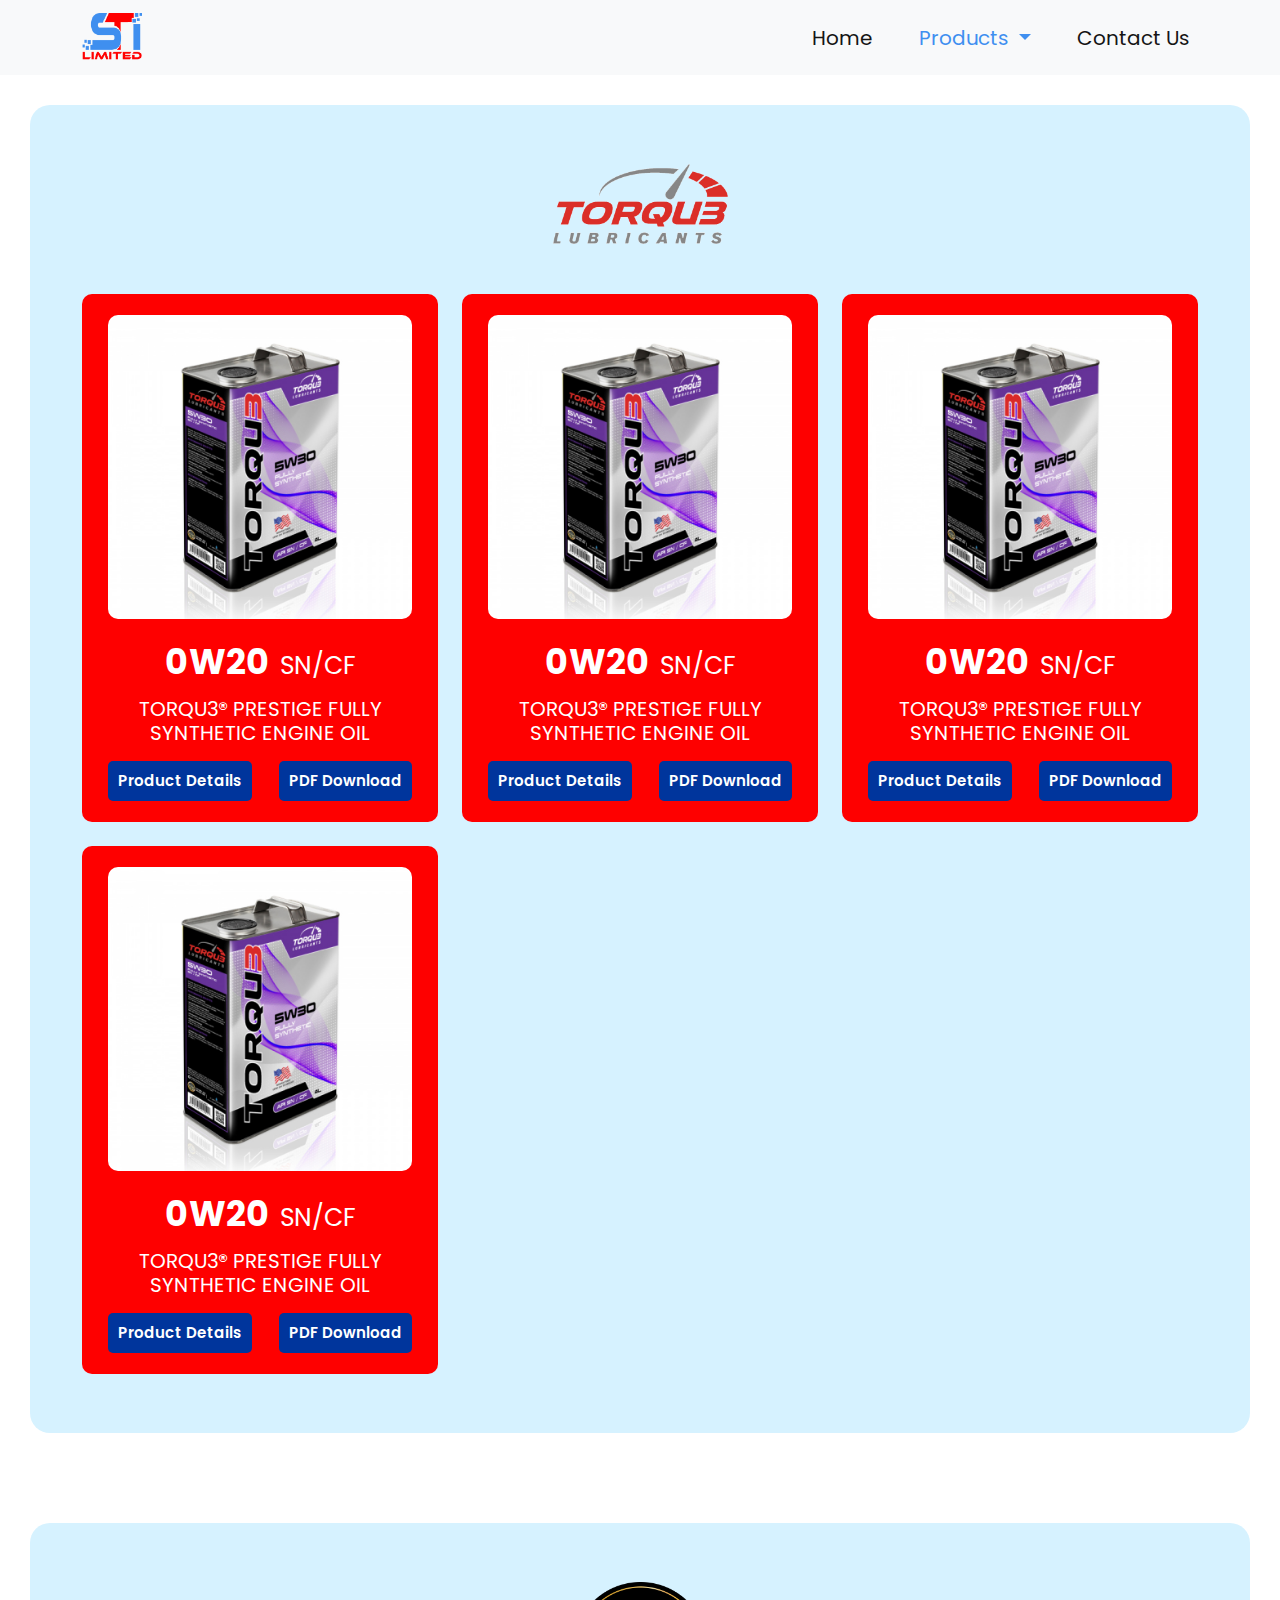
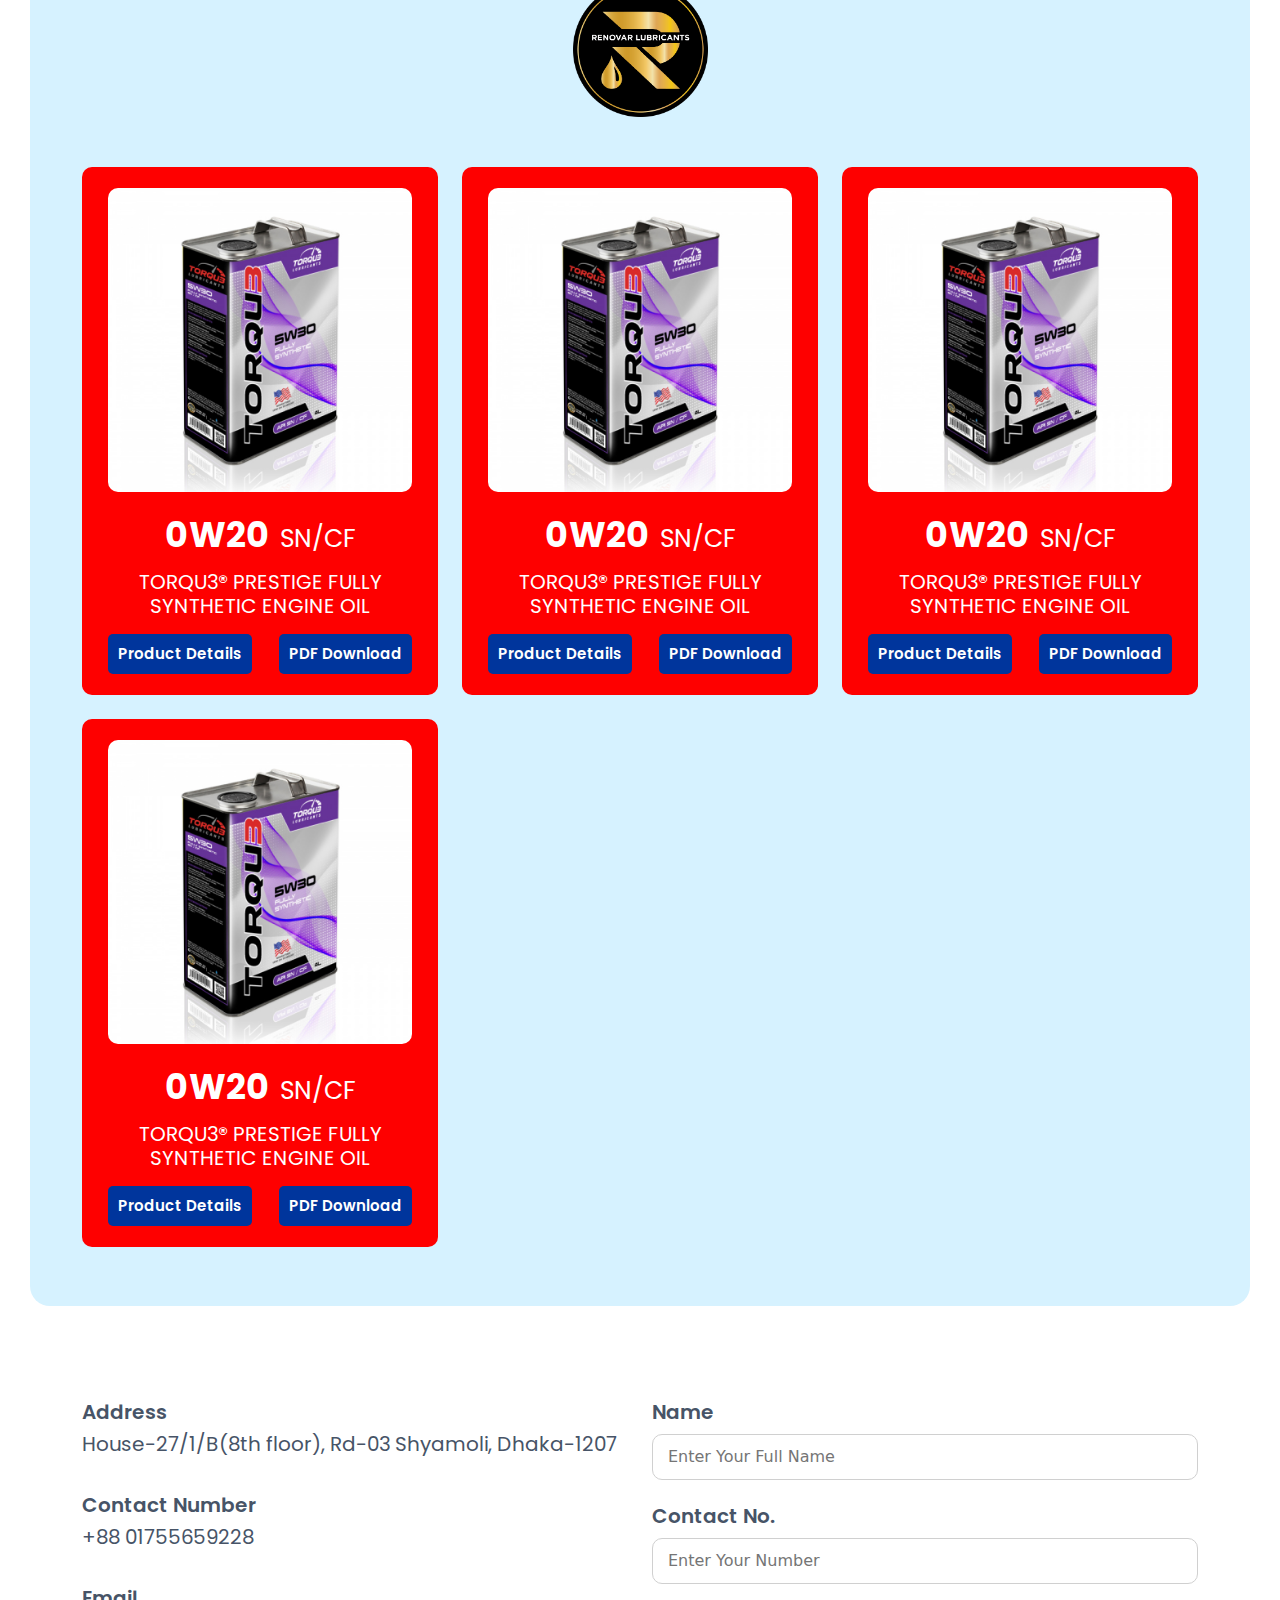
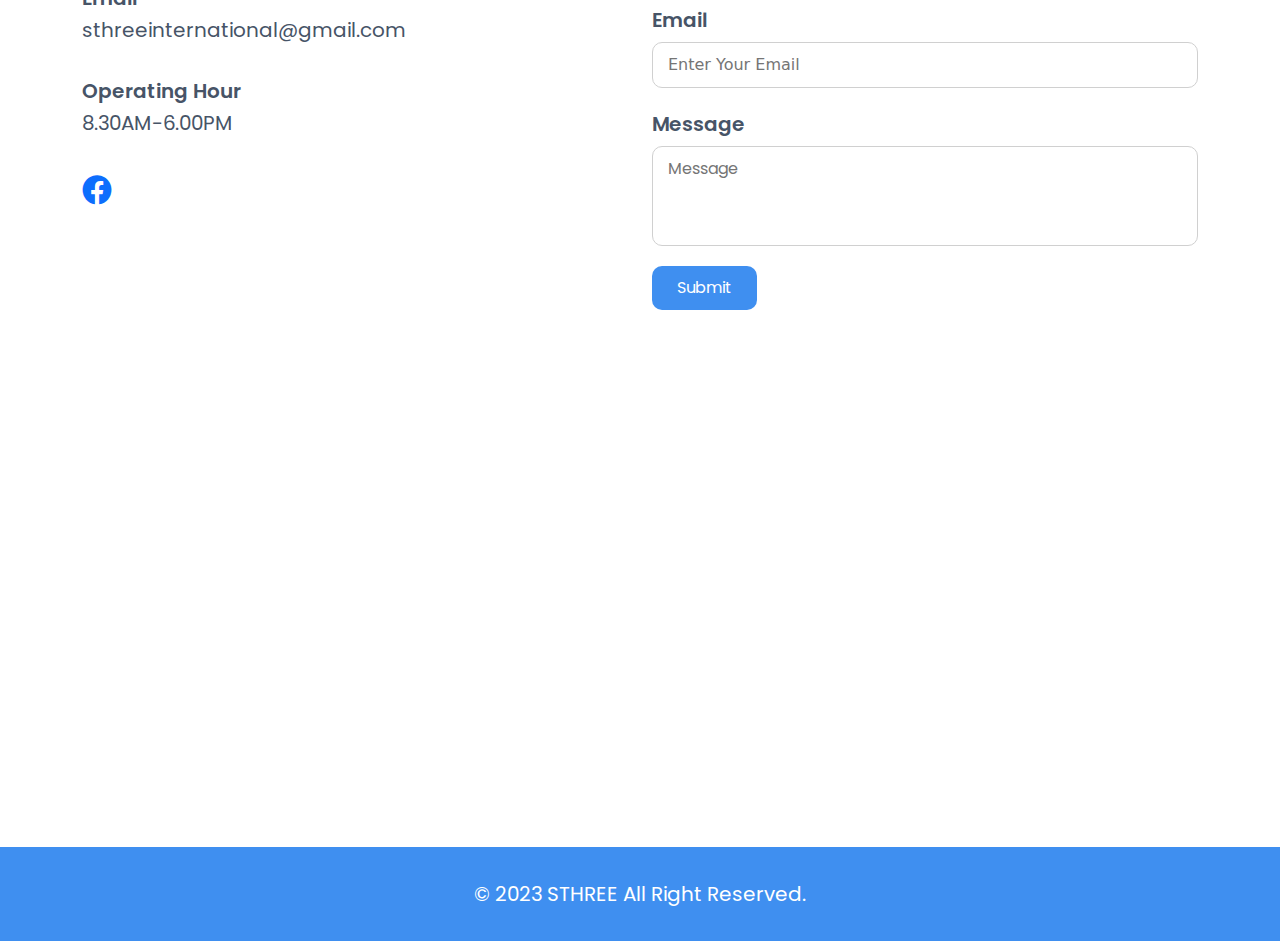
<file: automotive.html>
<!DOCTYPE html>
<html lang="en">
  <head>
    <meta charset="UTF-8" />
    <meta http-equiv="X-UA-Compatible" content="IE=edge" />
    <meta name="viewport" content="width=device-width, initial-scale=1.0" />
    <title>S Three International Limited</title>
    <!-- font awesome -->
    <link rel="stylesheet" href="css/all.min.css" />
    <!-- bootstrap css -->
    <link rel="stylesheet" href="css/bootstrap.min.css" />
    <!-- main style -->
    <link rel="stylesheet" href="css/style.css" />
    <!-- responsive css -->
    <link rel="stylesheet" href="css/responsive.css" />
  </head>
  <body data-bs-spy="scroll">
    <!--=============== navbar start ===============-->
    <nav id="navbar_part">
      <div class="navbar navbar-expand-lg bg-body-tertiary">
        <div class="container">
          <a class="navbar-brand" href="./index.html">
            <img src="images/Logo.png" alt="" />
          </a>
          <button
            class="navbar-toggler"
            type="button"
            data-bs-toggle="collapse"
            data-bs-target="#navbarSupportedContent"
            aria-controls="navbarSupportedContent"
            aria-expanded="false"
            aria-label="Toggle navigation"
          >
            <span class="navbar-toggler-icon"></span>
          </button>
          <div class="collapse navbar-collapse" id="navbarSupportedContent">
            <ul id="myDIV" class="navbar-nav ms-auto mb-2 mb-lg-0">
              <li class="nav-item nav_mar">
                <a class="nav-link" aria-current="page" href="./index.html"
                  >Home</a
                >
              </li>
              <li class="nav-item dropdown drop_manu nav_mar">
                <a
                  class="nav-link active dropdown-toggle"
                  href="#"
                  role="button"
                  data-bs-toggle="dropdown"
                  aria-expanded="false"
                >
                  Products
                </a>
                <ul class="dropdown-menu">
                  <li>
                    <a class="dropdown-item active" href="#torqu_part"
                      >AUTOMOTIVE</a
                    >
                  </li>
                  <li>
                    <a class="dropdown-item" href="motorcycle_oil.html"
                      >MOTORCYCLE OIL</a
                    >
                  </li>
                  <li>
                    <a class="dropdown-item" href="heavy_duty.html"
                      >HEAVY DUTY</a
                    >
                  </li>
                  <li>
                    <a class="dropdown-item" href="axle_gear_oil.html"
                      >AXLE GEAR OIL</a
                    >
                  </li>
                  <li>
                    <a class="dropdown-item" href="industrial_oil.html"
                      >INDUSTRIAL OIL</a
                    >
                  </li>
                </ul>
              </li>
              <li class="nav-item">
                <a class="nav-link" href="#contact_us">Contact Us</a>
              </li>
            </ul>
          </div>
        </div>
      </div>
    </nav>
    <!--=============== navbar end =====================-->
    <!--=============== torqu_part start ===============-->
    <section id="torqu_part">
      <div class="logo">
        <img src="images/our_supplier/torqu3.png" alt="" />
      </div>
      <div class="container">
        <div class="row row-gap-4">
          <div class="col-lg-4 col-12">
            <div class="item">
              <img src="images/automotive/torqu/1.png" alt="" />
              <div class="text">
                <h4>0W20<span>SN/CF</span></h4>
                <p>TORQU3® PRESTIGE FULLY SYNTHETIC ENGINE OIL</p>
              </div>
              <div class="bottom">
                <a href="#">Product Details</a>
                <a href="./pdf/pao_spec_sheet-02.pdf" target="_blank"
                  >PDF Download</a
                >
              </div>
            </div>
          </div>
          <div class="col-lg-4 col-12">
            <div class="item">
              <img src="images/automotive/torqu/1.png" alt="" />
              <div class="text">
                <h4>0W20<span>SN/CF</span></h4>
                <p>TORQU3® PRESTIGE FULLY SYNTHETIC ENGINE OIL</p>
              </div>
              <div class="bottom">
                <a href="#">Product Details</a>
                <a href="#">PDF Download</a>
              </div>
            </div>
          </div>
          <div class="col-lg-4 col-12">
            <div class="item">
              <img src="images/automotive/torqu/1.png" alt="" />
              <div class="text">
                <h4>0W20<span>SN/CF</span></h4>
                <p>TORQU3® PRESTIGE FULLY SYNTHETIC ENGINE OIL</p>
              </div>
              <div class="bottom">
                <a href="#">Product Details</a>
                <a href="#">PDF Download</a>
              </div>
            </div>
          </div>
          <div class="col-lg-4 col-12">
            <div class="item">
              <img src="images/automotive/torqu/1.png" alt="" />
              <div class="text">
                <h4>0W20<span>SN/CF</span></h4>
                <p>TORQU3® PRESTIGE FULLY SYNTHETIC ENGINE OIL</p>
              </div>
              <div class="bottom">
                <a href="#">Product Details</a>
                <a href="#">PDF Download</a>
              </div>
            </div>
          </div>
        </div>
      </div>
    </section>
    <!--=============== torqu_part end ===============-->
    <!-- =============== renovar part start=========== -->
    <section id="torqu_part">
      <div class="logo">
        <img class="renovar" src="images/our_supplier/renovar.png" alt="" />
      </div>
      <div class="container">
        <div class="row row-gap-4">
          <div class="col-lg-4 col-12">
            <div class="item">
              <img src="images/automotive/torqu/1.png" alt="" />
              <div class="text">
                <h4>0W20<span>SN/CF</span></h4>
                <p>TORQU3® PRESTIGE FULLY SYNTHETIC ENGINE OIL</p>
              </div>
              <div class="bottom">
                <a href="#">Product Details</a>
                <a href="#">PDF Download</a>
              </div>
            </div>
          </div>
          <div class="col-lg-4 col-12">
            <div class="item">
              <img src="images/automotive/torqu/1.png" alt="" />
              <div class="text">
                <h4>0W20<span>SN/CF</span></h4>
                <p>TORQU3® PRESTIGE FULLY SYNTHETIC ENGINE OIL</p>
              </div>
              <div class="bottom">
                <a href="#">Product Details</a>
                <a href="#">PDF Download</a>
              </div>
            </div>
          </div>
          <div class="col-lg-4 col-12">
            <div class="item">
              <img src="images/automotive/torqu/1.png" alt="" />
              <div class="text">
                <h4>0W20<span>SN/CF</span></h4>
                <p>TORQU3® PRESTIGE FULLY SYNTHETIC ENGINE OIL</p>
              </div>
              <div class="bottom">
                <a href="#">Product Details</a>
                <a href="#">PDF Download</a>
              </div>
            </div>
          </div>
          <div class="col-lg-4 col-12">
            <div class="item">
              <img src="images/automotive/torqu/1.png" alt="" />
              <div class="text">
                <h4>0W20<span>SN/CF</span></h4>
                <p>TORQU3® PRESTIGE FULLY SYNTHETIC ENGINE OIL</p>
              </div>
              <div class="bottom">
                <a href="#">Product Details</a>
                <a href="#">PDF Download</a>
              </div>
            </div>
          </div>
        </div>
      </div>
    </section>
    <!-- ============== renovar part end================ -->

    <!--=============== contact_us start ===============-->
    <section id="contact_us">
      <div class="container">
        <div class="row">
          <div class="col-lg-6 col-12">
            <div class="contact_info">
              <div class="address">
                <div class="text">
                  <h4>Address</h4>
                  <p>House-27/1/B(8th floor), Rd-03 Shyamoli, Dhaka-1207</p>
                </div>
              </div>
              <div class="address">
                <div class="text">
                  <h4>Contact Number</h4>
                  <p>+88 01755659228</p>
                </div>
              </div>
              <div class="address">
                <div class="text">
                  <h4>Email</h4>
                  <p>sthreeinternational@gmail.com</p>
                </div>
              </div>
              <div class="address">
                <div class="text">
                  <h4>Operating Hour</h4>
                  <p>8.30AM-6.00PM</p>
                </div>
              </div>
              <div class="fb_icon">
                <a
                  href="https://www.facebook.com/renovarlubricantsbd"
                  target="_blank"
                  ><i class="fa-brands fa-facebook"></i
                ></a>
              </div>
            </div>
          </div>
          <div class="col-lg-6 col-12">
            <form action="">
              <label for="">Name</label>
              <input type="text" placeholder="Enter Your Full Name" />
              <label for="">Contact No.</label>
              <input type="number" placeholder="Enter Your Number" />
              <label for="">Email</label>
              <input type="email" placeholder="Enter Your Email" />
              <label for="">Message</label>
              <textarea placeholder="Message"></textarea>
              <button type="submit">Submit</button>
            </form>
          </div>
        </div>
      </div>
      <div class="map">
        <iframe
          src="https://www.google.com/maps/embed?pb=!1m14!1m8!1m3!1d912.8009978644125!2d90.3644176!3d23.7757492!3m2!1i1024!2i768!4f13.1!3m3!1m2!1s0x3755c178de89f561%3A0xbcc58bc613a71e86!2sS%20Three%20Internatinal%20Ltd.!5e0!3m2!1sbn!2sbd!4v1675892380942!5m2!1sbn!2sbd"
          allowfullscreen=""
          loading="lazy"
          referrerpolicy="no-referrer-when-downgrade"
        ></iframe>
      </div>
    </section>
    <!--=============== contact_us end ===============-->

    <!--=============== footer_part start ===============-->
    <footer id="footer_part">
      <p>© 2023 STHREE All Right Reserved.</p>
    </footer>

    <!--=============== footer_part end ===============-->

    <script src="js/jquery-1.12.4.min.js"></script>
    <!-- bootstrap js -->
    <script src="js/bootstrap.bundle.min.js"></script>
    <!-- main js -->
    <script src="js/script.js"></script>
  </body>
</html>
</file>
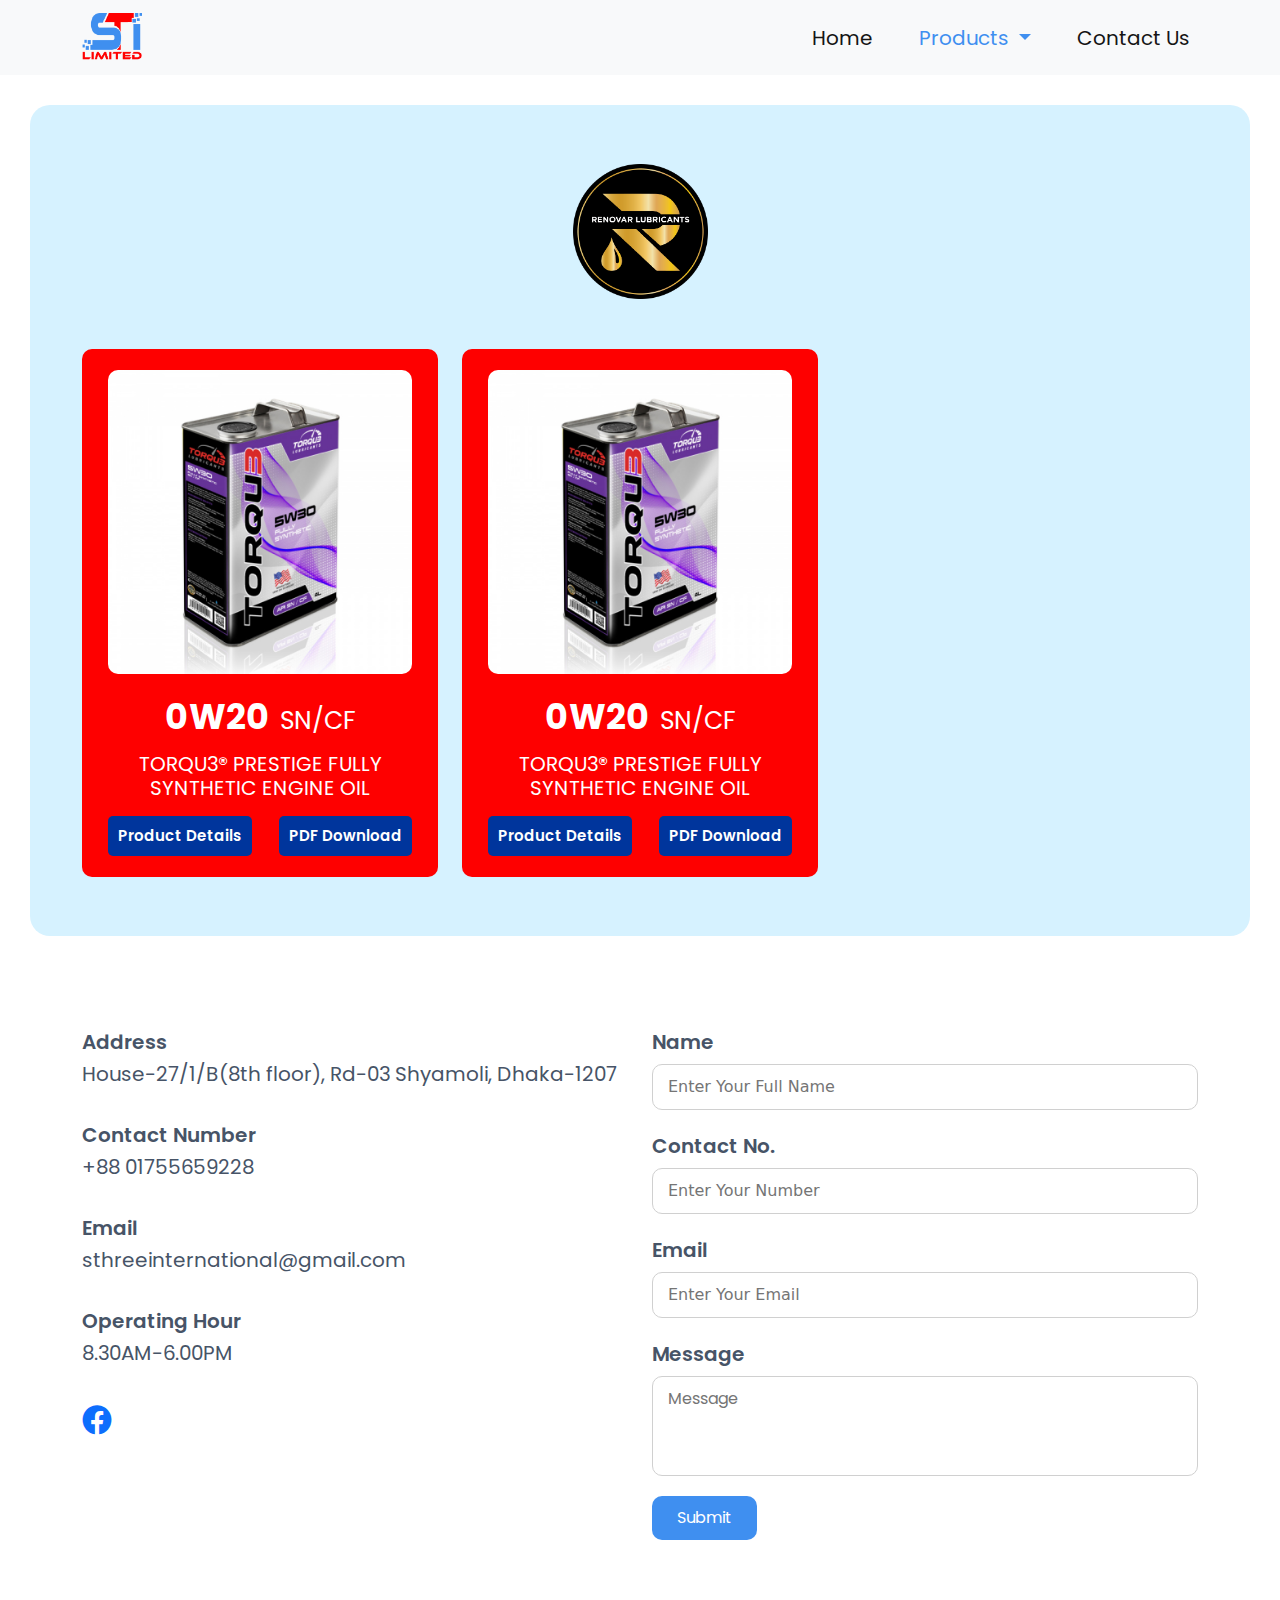
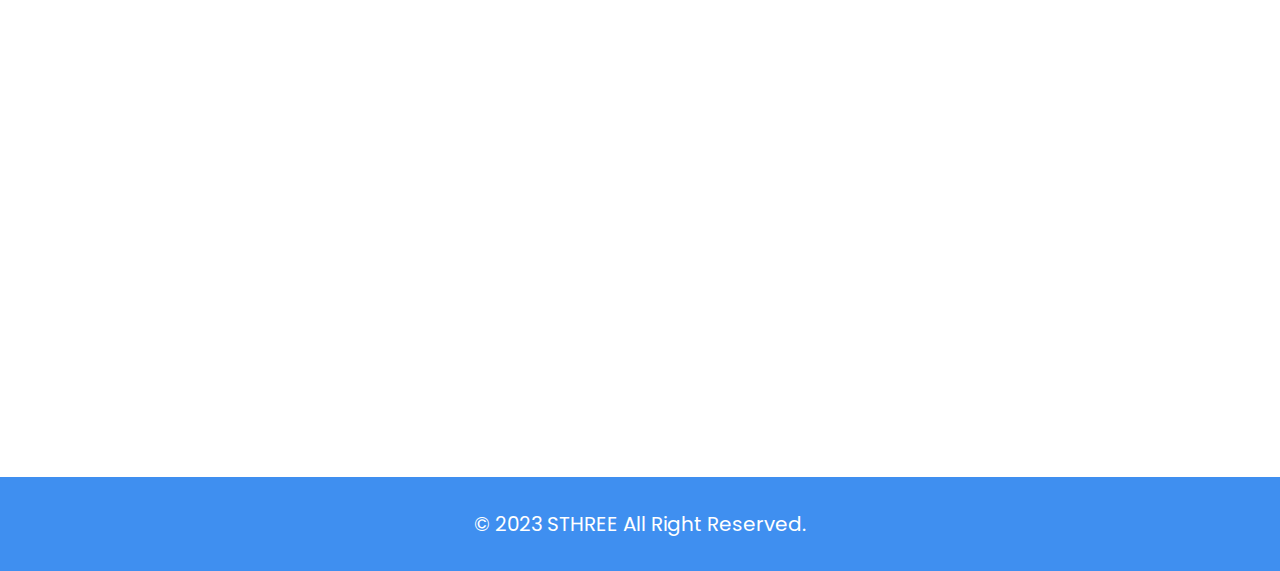
<file: axle_gear_oil.html>
<!DOCTYPE html>
<html lang="en">
  <head>
    <meta charset="UTF-8" />
    <meta http-equiv="X-UA-Compatible" content="IE=edge" />
    <meta name="viewport" content="width=device-width, initial-scale=1.0" />
    <title>S Three International Limited</title>
    <!-- font awesome -->
    <link rel="stylesheet" href="css/all.min.css" />
    <!-- bootstrap css -->
    <link rel="stylesheet" href="css/bootstrap.min.css" />
    <!-- main style -->
    <link rel="stylesheet" href="css/style.css" />
    <!-- responsive css -->
    <link rel="stylesheet" href="css/responsive.css" />
  </head>
  <body data-bs-spy="scroll">
    <!--=============== navbar start ===============-->
    <nav id="navbar_part">
      <div class="navbar navbar-expand-lg bg-body-tertiary">
        <div class="container">
          <a class="navbar-brand" href="./index.html">
            <img src="images/Logo.png" alt="" />
          </a>
          <button
            class="navbar-toggler"
            type="button"
            data-bs-toggle="collapse"
            data-bs-target="#navbarSupportedContent"
            aria-controls="navbarSupportedContent"
            aria-expanded="false"
            aria-label="Toggle navigation"
          >
            <span class="navbar-toggler-icon"></span>
          </button>
          <div class="collapse navbar-collapse" id="navbarSupportedContent">
            <ul id="myDIV" class="navbar-nav ms-auto mb-2 mb-lg-0">
              <li class="nav-item nav_mar">
                <a class="nav-link" aria-current="page" href="./index.html"
                  >Home</a
                >
              </li>

              <li class="nav-item dropdown drop_manu nav_mar">
                <a
                  class="nav-link active dropdown-toggle"
                  href="#"
                  role="button"
                  data-bs-toggle="dropdown"
                  aria-expanded="false"
                >
                  Products
                </a>
                <ul class="dropdown-menu">
                  <li>
                    <a class="dropdown-item" href="automotive.html"
                      >AUTOMOTIVE</a
                    >
                  </li>
                  <li>
                    <a class="dropdown-item" href="motorcycle_oil.html"
                      >MOTORCYCLE OIL</a
                    >
                  </li>
                  <li>
                    <a class="dropdown-item" href="heavy_duty.html"
                      >HEAVY DUTY</a
                    >
                  </li>
                  <li>
                    <a class="dropdown-item active" href="#torqu_part"
                      >AXLE GEAR OIL</a
                    >
                  </li>
                  <li>
                    <a class="dropdown-item" href="industrial_oil.html"
                      >INDUSTRIAL OIL</a
                    >
                  </li>
                </ul>
              </li>
              <li class="nav-item">
                <a class="nav-link" href="#contact_us">Contact Us</a>
              </li>
            </ul>
          </div>
        </div>
      </div>
    </nav>
    <!--=============== navbar end =====================-->
    <!--=============== torqu_part start ===============-->
    <!-- <section id="torqu_part">
      <div class="logo">
        <img src="images/our_supplier/torqu3.png" alt="" />
      </div>
      <div class="container">
        <div class="row row-gap-4">
          <div class="col-lg-4">
            <div class="item">
              <img src="images/automotive/torqu/1.png" alt="" />
              <div class="text">
                <h4>0W20<span>SN/CF</span></h4>
                <p>TORQU3® PRESTIGE FULLY SYNTHETIC ENGINE OIL</p>
              </div>
              <div class="bottom">
                <a href="#">Product Details</a>
                <a href="./pdf/pao_spec_sheet-02.pdf" target="_blank"
                  >PDF Download</a
                >
              </div>
            </div>
          </div>
        </div>
      </div>
    </section> -->
    <!--=============== torqu_part end ===============-->
    <!-- =============== renovar part start=========== -->
    <section id="torqu_part">
      <div class="logo">
        <img class="renovar" src="images/our_supplier/renovar.png" alt="" />
      </div>
      <div class="container">
        <div class="row row-gap-4">
          <div class="col-lg-4">
            <div class="item">
              <img src="images/automotive/torqu/1.png" alt="" />
              <div class="text">
                <h4>0W20<span>SN/CF</span></h4>
                <p>TORQU3® PRESTIGE FULLY SYNTHETIC ENGINE OIL</p>
              </div>
              <div class="bottom">
                <a href="#">Product Details</a>
                <a href="#">PDF Download</a>
              </div>
            </div>
          </div>
          <div class="col-lg-4">
            <div class="item">
              <img src="images/automotive/torqu/1.png" alt="" />
              <div class="text">
                <h4>0W20<span>SN/CF</span></h4>
                <p>TORQU3® PRESTIGE FULLY SYNTHETIC ENGINE OIL</p>
              </div>
              <div class="bottom">
                <a href="#">Product Details</a>
                <a href="#">PDF Download</a>
              </div>
            </div>
          </div>
        </div>
      </div>
    </section>
    <!-- ============== renovar part end================ -->
    <!--=============== contact_us start ===============-->
    <section id="contact_us">
      <div class="container">
        <div class="row">
          <div class="col-lg-6 col-12">
            <div class="contact_info">
              <div class="address">
                <div class="text">
                  <h4>Address</h4>
                  <p>House-27/1/B(8th floor), Rd-03 Shyamoli, Dhaka-1207</p>
                </div>
              </div>
              <div class="address">
                <div class="text">
                  <h4>Contact Number</h4>
                  <p>+88 01755659228</p>
                </div>
              </div>
              <div class="address">
                <div class="text">
                  <h4>Email</h4>
                  <p>sthreeinternational@gmail.com</p>
                </div>
              </div>
              <div class="address">
                <div class="text">
                  <h4>Operating Hour</h4>
                  <p>8.30AM-6.00PM</p>
                </div>
              </div>
              <div class="fb_icon">
                <a
                  href="https://www.facebook.com/renovarlubricantsbd"
                  target="_blank"
                  ><i class="fa-brands fa-facebook"></i
                ></a>
              </div>
            </div>
          </div>
          <div class="col-lg-6 col-12">
            <form action="">
              <label for="">Name</label>
              <input type="text" placeholder="Enter Your Full Name" />
              <label for="">Contact No.</label>
              <input type="number" placeholder="Enter Your Number" />
              <label for="">Email</label>
              <input type="email" placeholder="Enter Your Email" />
              <label for="">Message</label>
              <textarea placeholder="Message"></textarea>
              <button type="submit">Submit</button>
            </form>
          </div>
        </div>
      </div>
      <div class="map">
        <iframe
          src="https://www.google.com/maps/embed?pb=!1m14!1m8!1m3!1d912.8009978644125!2d90.3644176!3d23.7757492!3m2!1i1024!2i768!4f13.1!3m3!1m2!1s0x3755c178de89f561%3A0xbcc58bc613a71e86!2sS%20Three%20Internatinal%20Ltd.!5e0!3m2!1sbn!2sbd!4v1675892380942!5m2!1sbn!2sbd"
          allowfullscreen=""
          loading="lazy"
          referrerpolicy="no-referrer-when-downgrade"
        ></iframe>
      </div>
    </section>
    <!--=============== contact_us end ===============-->

    <!--=============== footer_part start ===============-->
    <footer id="footer_part">
      <p>© 2023 STHREE All Right Reserved.</p>
    </footer>

    <!--=============== footer_part end ===============-->

    <script src="js/jquery-1.12.4.min.js"></script>
    <!-- bootstrap js -->
    <script src="js/bootstrap.bundle.min.js"></script>
    <!-- main js -->
    <script src="js/script.js"></script>
  </body>
</html>
</file>
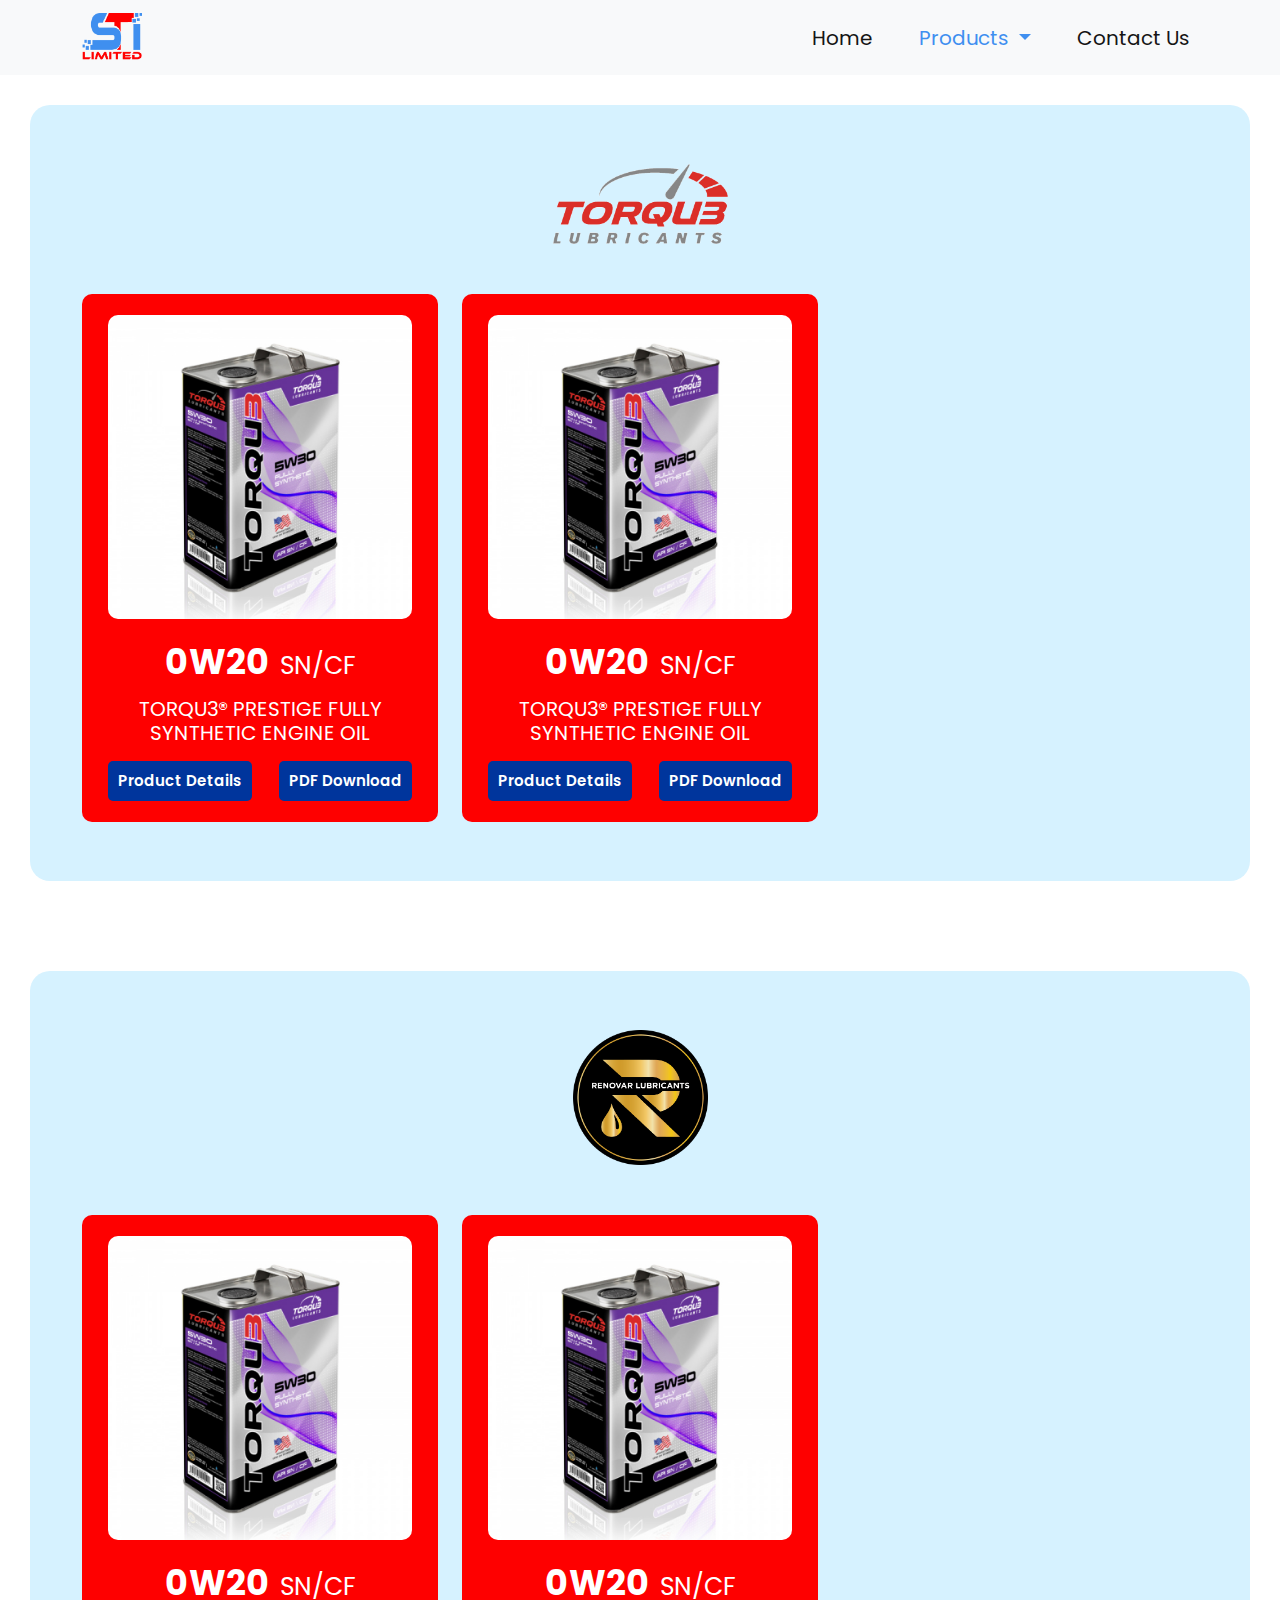
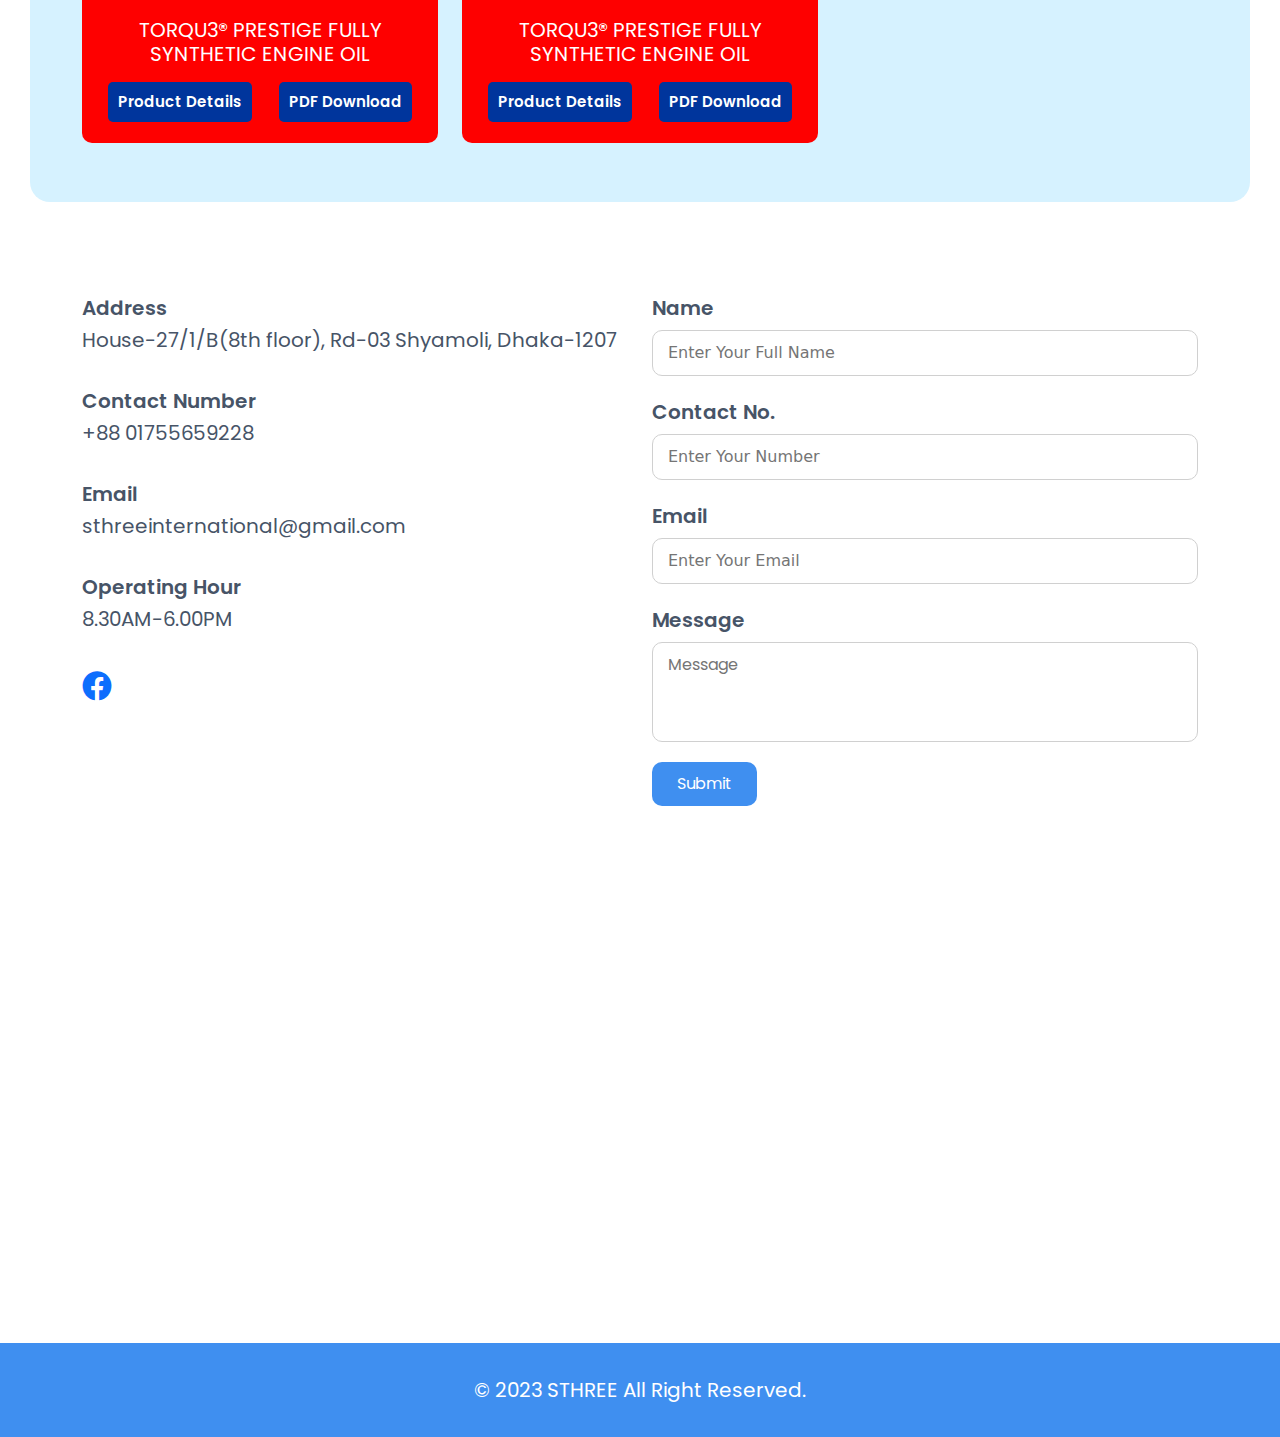
<file: heavy_duty.html>
<!DOCTYPE html>
<html lang="en">
  <head>
    <meta charset="UTF-8" />
    <meta http-equiv="X-UA-Compatible" content="IE=edge" />
    <meta name="viewport" content="width=device-width, initial-scale=1.0" />
    <title>S Three International Limited</title>
    <!-- font awesome -->
    <link rel="stylesheet" href="css/all.min.css" />
    <!-- bootstrap css -->
    <link rel="stylesheet" href="css/bootstrap.min.css" />
    <!-- main style -->
    <link rel="stylesheet" href="css/style.css" />
    <!-- responsive css -->
    <link rel="stylesheet" href="css/responsive.css" />
  </head>
  <body data-bs-spy="scroll">
    <!--=============== navbar start ===============-->
    <nav id="navbar_part">
      <div class="navbar navbar-expand-lg bg-body-tertiary">
        <div class="container">
          <a class="navbar-brand" href="./index.html">
            <img src="images/Logo.png" alt="" />
          </a>
          <button
            class="navbar-toggler"
            type="button"
            data-bs-toggle="collapse"
            data-bs-target="#navbarSupportedContent"
            aria-controls="navbarSupportedContent"
            aria-expanded="false"
            aria-label="Toggle navigation"
          >
            <span class="navbar-toggler-icon"></span>
          </button>
          <div class="collapse navbar-collapse" id="navbarSupportedContent">
            <ul id="myDIV" class="navbar-nav ms-auto mb-2 mb-lg-0">
              <li class="nav-item nav_mar">
                <a class="nav-link" aria-current="page" href="./index.html"
                  >Home</a
                >
              </li>

              <li class="nav-item dropdown drop_manu nav_mar">
                <a
                  class="nav-link active dropdown-toggle"
                  href="#"
                  role="button"
                  data-bs-toggle="dropdown"
                  aria-expanded="false"
                >
                  Products
                </a>
                <ul class="dropdown-menu">
                  <li>
                    <a class="dropdown-item" href="automotive.html"
                      >AUTOMOTIVE</a
                    >
                  </li>
                  <li>
                    <a class="dropdown-item" href="motorcycle_oil.html"
                      >MOTORCYCLE OIL</a
                    >
                  </li>
                  <li>
                    <a class="dropdown-item active" href="#torqu_part"
                      >HEAVY DUTY</a
                    >
                  </li>
                  <li>
                    <a class="dropdown-item" href="axle_gear_oil.html"
                      >AXLE GEAR OIL</a
                    >
                  </li>
                  <li>
                    <a class="dropdown-item" href="industrial_oil.html"
                      >INDUSTRIAL OIL</a
                    >
                  </li>
                </ul>
              </li>
              <li class="nav-item">
                <a class="nav-link" href="#contact_us">Contact Us</a>
              </li>
            </ul>
          </div>
        </div>
      </div>
    </nav>
    <!--=============== navbar end =====================-->
    <!--=============== torqu_part start ===============-->
    <section id="torqu_part">
      <div class="logo">
        <img src="images/our_supplier/torqu3.png" alt="" />
      </div>
      <div class="container">
        <div class="row row-gap-4">
          <div class="col-lg-4">
            <div class="item">
              <img src="images/automotive/torqu/1.png" alt="" />
              <div class="text">
                <h4>0W20<span>SN/CF</span></h4>
                <p>TORQU3® PRESTIGE FULLY SYNTHETIC ENGINE OIL</p>
              </div>
              <div class="bottom">
                <a href="#">Product Details</a>
                <a href="./pdf/pao_spec_sheet-02.pdf" target="_blank"
                  >PDF Download</a
                >
              </div>
            </div>
          </div>
          <div class="col-lg-4">
            <div class="item">
              <img src="images/automotive/torqu/1.png" alt="" />
              <div class="text">
                <h4>0W20<span>SN/CF</span></h4>
                <p>TORQU3® PRESTIGE FULLY SYNTHETIC ENGINE OIL</p>
              </div>
              <div class="bottom">
                <a href="#">Product Details</a>
                <a href="#">PDF Download</a>
              </div>
            </div>
          </div>
        </div>
      </div>
    </section>
    <!--=============== torqu_part end ===============-->
    <!-- =============== renovar part start=========== -->
    <section id="torqu_part">
      <div class="logo">
        <img class="renovar" src="images/our_supplier/renovar.png" alt="" />
      </div>
      <div class="container">
        <div class="row row-gap-4">
          <div class="col-lg-4">
            <div class="item">
              <img src="images/automotive/torqu/1.png" alt="" />
              <div class="text">
                <h4>0W20<span>SN/CF</span></h4>
                <p>TORQU3® PRESTIGE FULLY SYNTHETIC ENGINE OIL</p>
              </div>
              <div class="bottom">
                <a href="#">Product Details</a>
                <a href="#">PDF Download</a>
              </div>
            </div>
          </div>
          <div class="col-lg-4">
            <div class="item">
              <img src="images/automotive/torqu/1.png" alt="" />
              <div class="text">
                <h4>0W20<span>SN/CF</span></h4>
                <p>TORQU3® PRESTIGE FULLY SYNTHETIC ENGINE OIL</p>
              </div>
              <div class="bottom">
                <a href="#">Product Details</a>
                <a href="#">PDF Download</a>
              </div>
            </div>
          </div>
        </div>
      </div>
    </section>
    <!-- ============== renovar part end================ -->
    <!--=============== contact_us start ===============-->
    <section id="contact_us">
      <div class="container">
        <div class="row">
          <div class="col-lg-6 col-12">
            <div class="contact_info">
              <div class="address">
                <div class="text">
                  <h4>Address</h4>
                  <p>House-27/1/B(8th floor), Rd-03 Shyamoli, Dhaka-1207</p>
                </div>
              </div>
              <div class="address">
                <div class="text">
                  <h4>Contact Number</h4>
                  <p>+88 01755659228</p>
                </div>
              </div>
              <div class="address">
                <div class="text">
                  <h4>Email</h4>
                  <p>sthreeinternational@gmail.com</p>
                </div>
              </div>
              <div class="address">
                <div class="text">
                  <h4>Operating Hour</h4>
                  <p>8.30AM-6.00PM</p>
                </div>
              </div>
              <div class="fb_icon">
                <a
                  href="https://www.facebook.com/renovarlubricantsbd"
                  target="_blank"
                  ><i class="fa-brands fa-facebook"></i
                ></a>
              </div>
            </div>
          </div>
          <div class="col-lg-6 col-12">
            <form action="">
              <label for="">Name</label>
              <input type="text" placeholder="Enter Your Full Name" />
              <label for="">Contact No.</label>
              <input type="number" placeholder="Enter Your Number" />
              <label for="">Email</label>
              <input type="email" placeholder="Enter Your Email" />
              <label for="">Message</label>
              <textarea placeholder="Message"></textarea>
              <button type="submit">Submit</button>
            </form>
          </div>
        </div>
      </div>
      <div class="map">
        <iframe
          src="https://www.google.com/maps/embed?pb=!1m14!1m8!1m3!1d912.8009978644125!2d90.3644176!3d23.7757492!3m2!1i1024!2i768!4f13.1!3m3!1m2!1s0x3755c178de89f561%3A0xbcc58bc613a71e86!2sS%20Three%20Internatinal%20Ltd.!5e0!3m2!1sbn!2sbd!4v1675892380942!5m2!1sbn!2sbd"
          allowfullscreen=""
          loading="lazy"
          referrerpolicy="no-referrer-when-downgrade"
        ></iframe>
      </div>
    </section>
    <!--=============== contact_us end ===============-->

    <!--=============== footer_part start ===============-->
    <footer id="footer_part">
      <p>© 2023 STHREE All Right Reserved.</p>
    </footer>

    <!--=============== footer_part end ===============-->

    <script src="js/jquery-1.12.4.min.js"></script>
    <!-- bootstrap js -->
    <script src="js/bootstrap.bundle.min.js"></script>
    <!-- main js -->
    <script src="js/script.js"></script>
  </body>
</html>
</file>
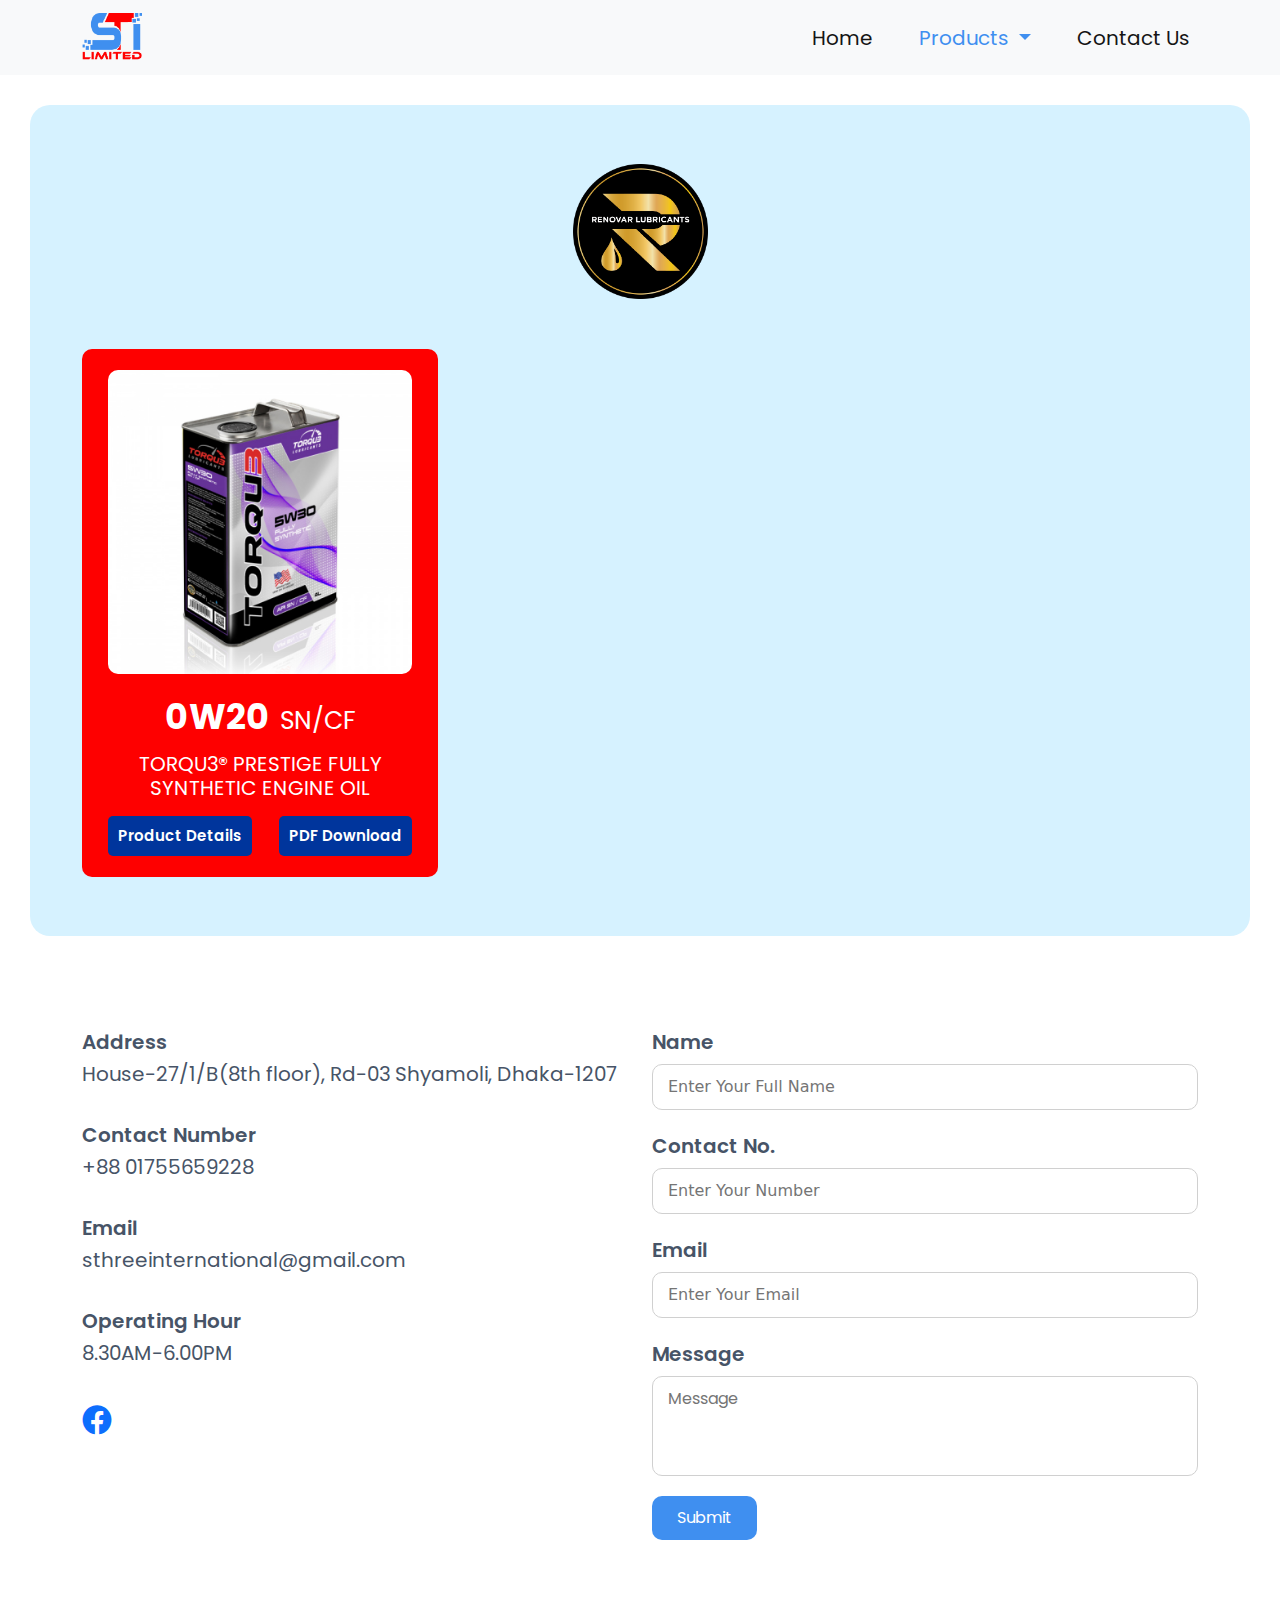
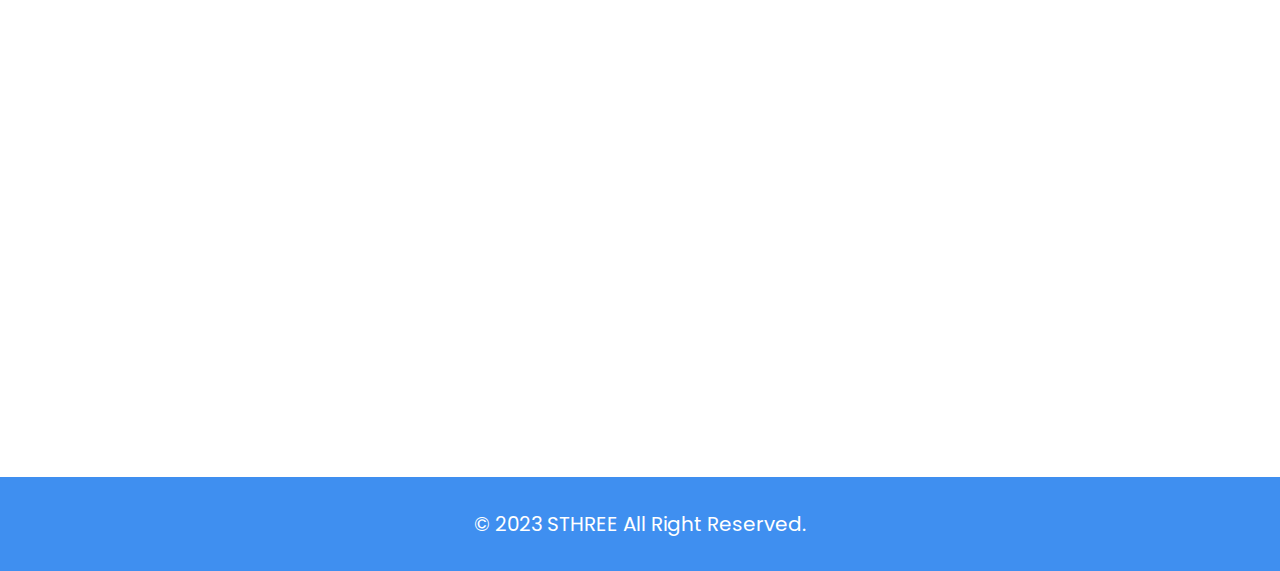
<file: industrial_oil.html>
<!DOCTYPE html>
<html lang="en">
  <head>
    <meta charset="UTF-8" />
    <meta http-equiv="X-UA-Compatible" content="IE=edge" />
    <meta name="viewport" content="width=device-width, initial-scale=1.0" />
    <title>S Three International Limited</title>
    <!-- font awesome -->
    <link rel="stylesheet" href="css/all.min.css" />
    <!-- bootstrap css -->
    <link rel="stylesheet" href="css/bootstrap.min.css" />
    <!-- main style -->
    <link rel="stylesheet" href="css/style.css" />
    <!-- responsive css -->
    <link rel="stylesheet" href="css/responsive.css" />
  </head>
  <body data-bs-spy="scroll">
    <!--=============== navbar start ===============-->
    <nav id="navbar_part">
      <div class="navbar navbar-expand-lg bg-body-tertiary">
        <div class="container">
          <a class="navbar-brand" href="./index.html">
            <img src="images/Logo.png" alt="" />
          </a>
          <button
            class="navbar-toggler"
            type="button"
            data-bs-toggle="collapse"
            data-bs-target="#navbarSupportedContent"
            aria-controls="navbarSupportedContent"
            aria-expanded="false"
            aria-label="Toggle navigation"
          >
            <span class="navbar-toggler-icon"></span>
          </button>
          <div class="collapse navbar-collapse" id="navbarSupportedContent">
            <ul id="myDIV" class="navbar-nav ms-auto mb-2 mb-lg-0">
              <li class="nav-item nav_mar">
                <a class="nav-link" aria-current="page" href="./index.html"
                  >Home</a
                >
              </li>
              <li class="nav-item dropdown drop_manu nav_mar">
                <a
                  class="nav-link active dropdown-toggle"
                  href="#"
                  role="button"
                  data-bs-toggle="dropdown"
                  aria-expanded="false"
                >
                  Products
                </a>
                <ul class="dropdown-menu">
                  <li>
                    <a class="dropdown-item" href="automotive.html"
                      >AUTOMOTIVE</a
                    >
                  </li>
                  <li>
                    <a class="dropdown-item" href="motorcycle_oil.html"
                      >MOTORCYCLE OIL</a
                    >
                  </li>
                  <li>
                    <a class="dropdown-item" href="heavy_duty.html"
                      >HEAVY DUTY</a
                    >
                  </li>
                  <li>
                    <a class="dropdown-item" href="axle_gear_oil.html"
                      >AXLE GEAR OIL</a
                    >
                  </li>
                  <li>
                    <a class="dropdown-item active" href="#torqu_part"
                      >INDUSTRIAL OIL</a
                    >
                  </li>
                </ul>
              </li>
              <li class="nav-item">
                <a class="nav-link" href="#contact_us">Contact Us</a>
              </li>
            </ul>
          </div>
        </div>
      </div>
    </nav>
    <!--=============== navbar end =====================-->
    <!--=============== torqu_part start ===============-->
    <!-- <section id="torqu_part">
      <div class="logo">
        <img src="images/our_supplier/torqu3.png" alt="" />
      </div>
      <div class="container">
        <div class="row row-gap-4">
          <div class="col-lg-4">
            <div class="item">
              <img src="images/automotive/torqu/1.png" alt="" />
              <div class="text">
                <h4>0W20<span>SN/CF</span></h4>
                <p>TORQU3® PRESTIGE FULLY SYNTHETIC ENGINE OIL</p>
              </div>
              <div class="bottom">
                <a href="#">Product Details</a>
                <a href="./pdf/pao_spec_sheet-02.pdf" target="_blank"
                  >PDF Download</a
                >
              </div>
            </div>
          </div>
        </div>
      </div>
    </section> -->
    <!--=============== torqu_part end ===============-->
    <!-- =============== renovar part start=========== -->
    <section id="torqu_part">
      <div class="logo">
        <img class="renovar" src="images/our_supplier/renovar.png" alt="" />
      </div>
      <div class="container">
        <div class="row row-gap-4">
          <div class="col-lg-4">
            <div class="item">
              <img src="images/automotive/torqu/1.png" alt="" />
              <div class="text">
                <h4>0W20<span>SN/CF</span></h4>
                <p>TORQU3® PRESTIGE FULLY SYNTHETIC ENGINE OIL</p>
              </div>
              <div class="bottom">
                <a href="#">Product Details</a>
                <a href="#">PDF Download</a>
              </div>
            </div>
          </div>
        </div>
      </div>
    </section>
    <!-- ============== renovar part end================ -->
    <!--=============== contact_us start ===============-->
    <section id="contact_us">
      <div class="container">
        <div class="row">
          <div class="col-lg-6 col-12">
            <div class="contact_info">
              <div class="address">
                <div class="text">
                  <h4>Address</h4>
                  <p>House-27/1/B(8th floor), Rd-03 Shyamoli, Dhaka-1207</p>
                </div>
              </div>
              <div class="address">
                <div class="text">
                  <h4>Contact Number</h4>
                  <p>+88 01755659228</p>
                </div>
              </div>
              <div class="address">
                <div class="text">
                  <h4>Email</h4>
                  <p>sthreeinternational@gmail.com</p>
                </div>
              </div>
              <div class="address">
                <div class="text">
                  <h4>Operating Hour</h4>
                  <p>8.30AM-6.00PM</p>
                </div>
              </div>
              <div class="fb_icon">
                <a
                  href="https://www.facebook.com/renovarlubricantsbd"
                  target="_blank"
                  ><i class="fa-brands fa-facebook"></i
                ></a>
              </div>
            </div>
          </div>
          <div class="col-lg-6 col-12">
            <form action="">
              <label for="">Name</label>
              <input type="text" placeholder="Enter Your Full Name" />
              <label for="">Contact No.</label>
              <input type="number" placeholder="Enter Your Number" />
              <label for="">Email</label>
              <input type="email" placeholder="Enter Your Email" />
              <label for="">Message</label>
              <textarea placeholder="Message"></textarea>
              <button type="submit">Submit</button>
            </form>
          </div>
        </div>
      </div>
      <div class="map">
        <iframe
          src="https://www.google.com/maps/embed?pb=!1m14!1m8!1m3!1d912.8009978644125!2d90.3644176!3d23.7757492!3m2!1i1024!2i768!4f13.1!3m3!1m2!1s0x3755c178de89f561%3A0xbcc58bc613a71e86!2sS%20Three%20Internatinal%20Ltd.!5e0!3m2!1sbn!2sbd!4v1675892380942!5m2!1sbn!2sbd"
          allowfullscreen=""
          loading="lazy"
          referrerpolicy="no-referrer-when-downgrade"
        ></iframe>
      </div>
    </section>
    <!--=============== contact_us end ===============-->

    <!--=============== footer_part start ===============-->
    <footer id="footer_part">
      <p>© 2023 STHREE All Right Reserved.</p>
    </footer>

    <!--=============== footer_part end ===============-->

    <script src="js/jquery-1.12.4.min.js"></script>
    <!-- bootstrap js -->
    <script src="js/bootstrap.bundle.min.js"></script>
    <!-- main js -->
    <script src="js/script.js"></script>
  </body>
</html>
</file>
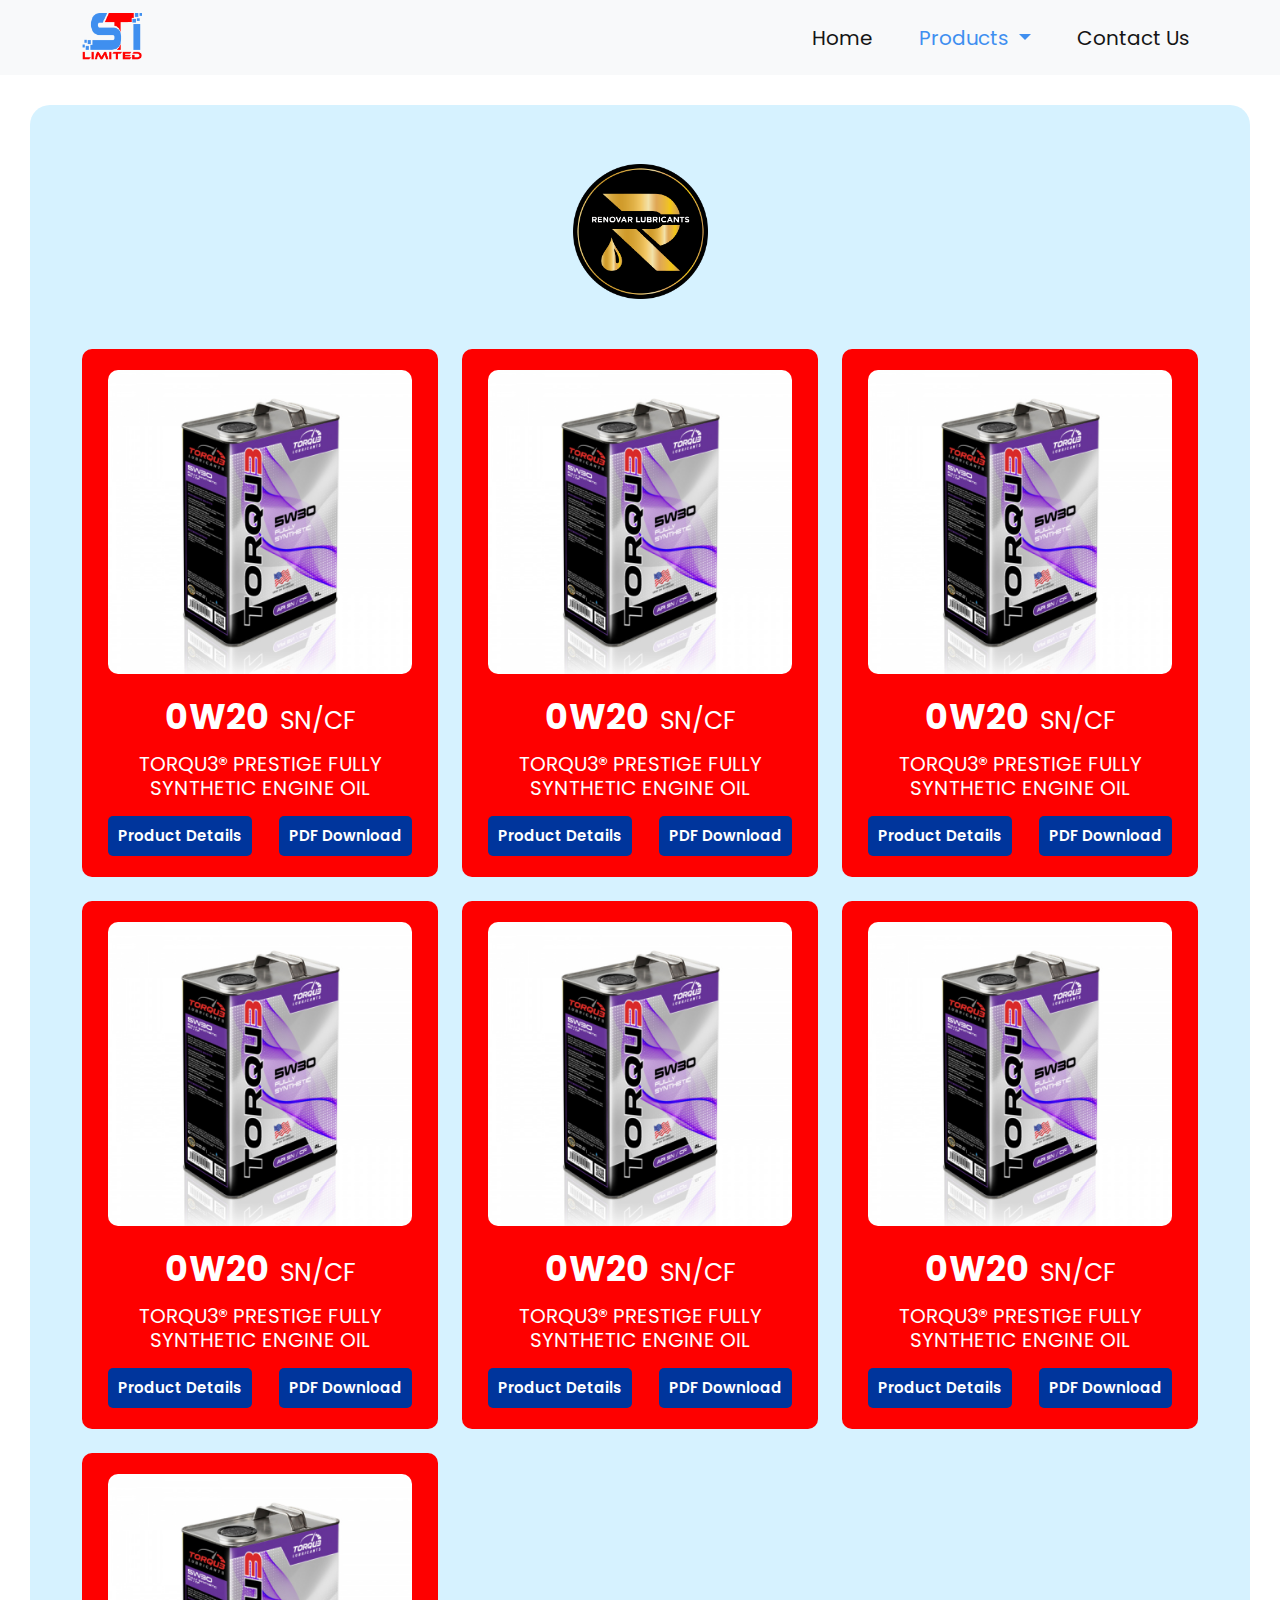
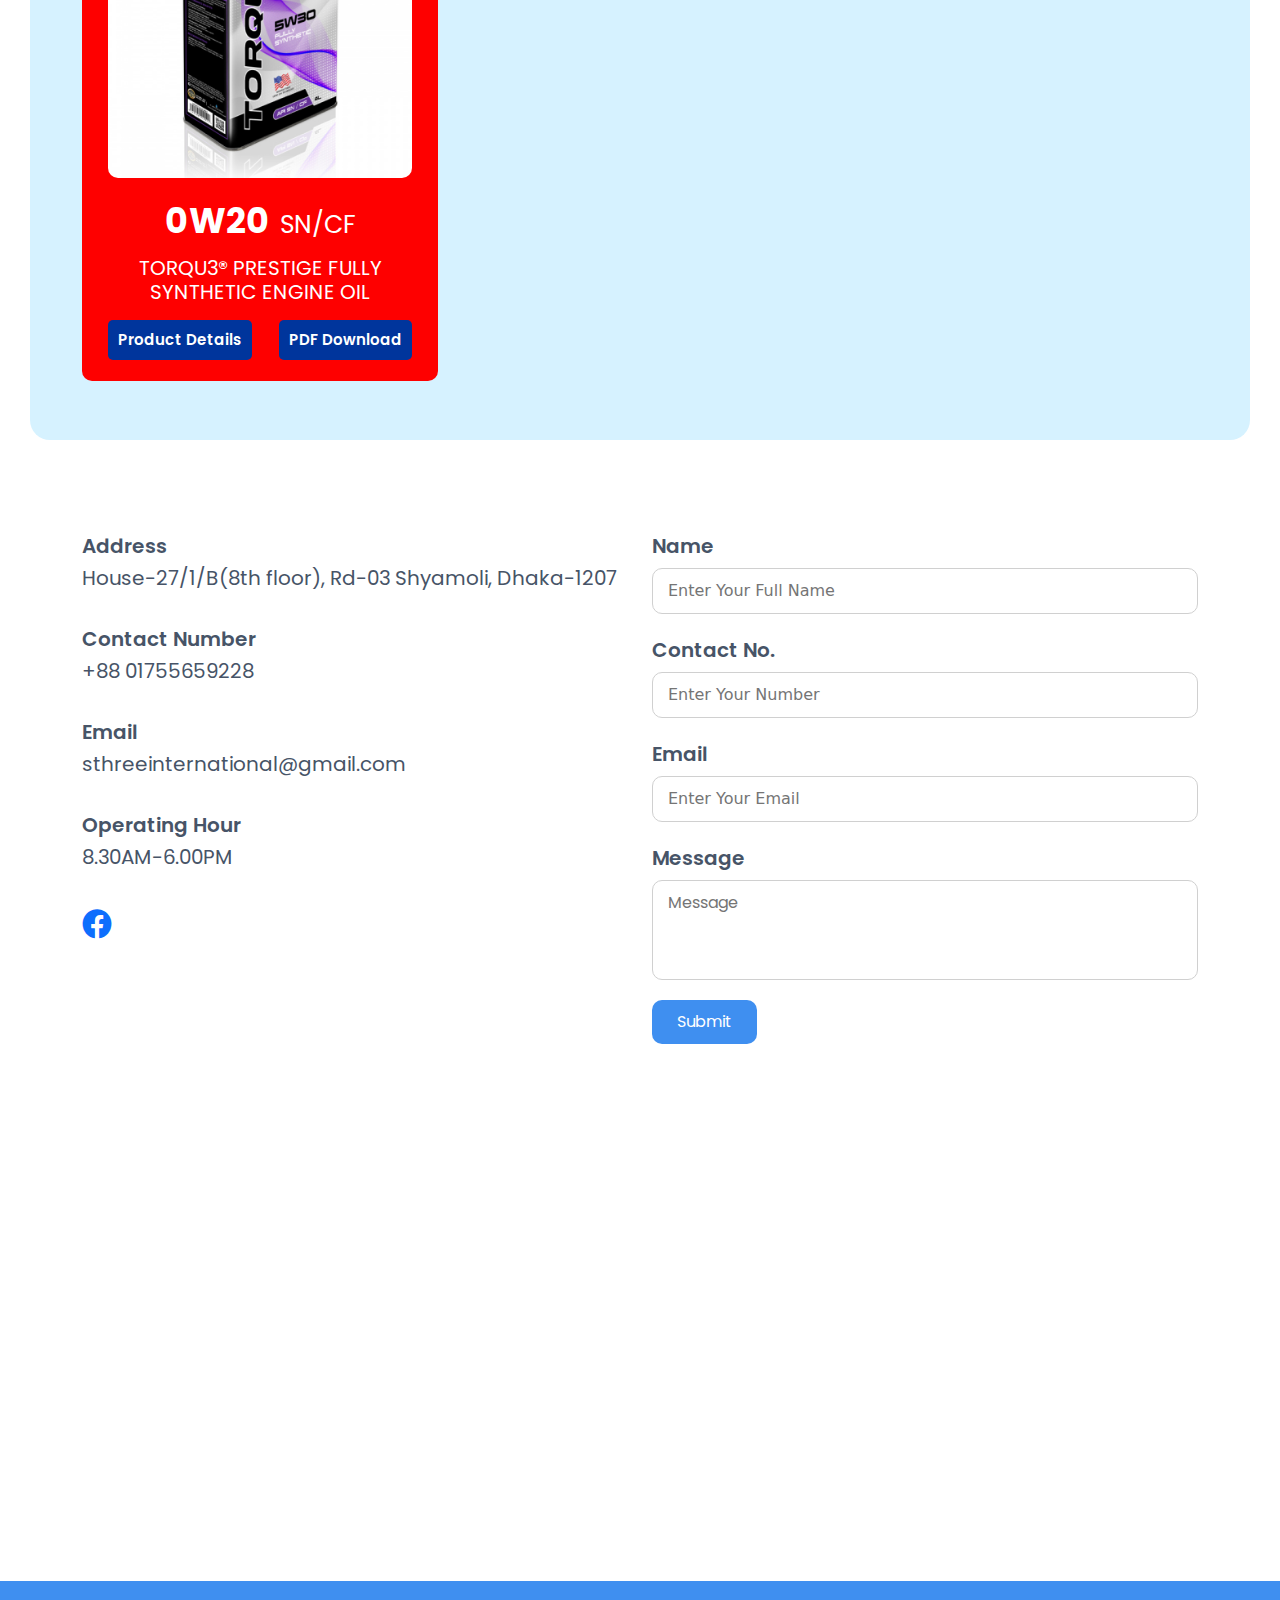
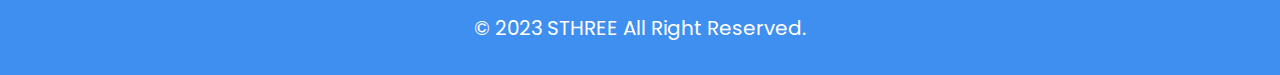
<file: motorcycle_oil.html>
<!DOCTYPE html>
<html lang="en">
  <head>
    <meta charset="UTF-8" />
    <meta http-equiv="X-UA-Compatible" content="IE=edge" />
    <meta name="viewport" content="width=device-width, initial-scale=1.0" />
    <title>S Three International Limited</title>
    <!-- font awesome -->
    <link rel="stylesheet" href="css/all.min.css" />
    <!-- bootstrap css -->
    <link rel="stylesheet" href="css/bootstrap.min.css" />
    <!-- main style -->
    <link rel="stylesheet" href="css/style.css" />
    <!-- responsive css -->
    <link rel="stylesheet" href="css/responsive.css" />
  </head>
  <body data-bs-spy="scroll">
    <!--=============== navbar start ===============-->
    <nav id="navbar_part">
      <div class="navbar navbar-expand-lg bg-body-tertiary">
        <div class="container">
          <a class="navbar-brand" href="./index.html">
            <img src="images/Logo.png" alt="" />
          </a>
          <button
            class="navbar-toggler"
            type="button"
            data-bs-toggle="collapse"
            data-bs-target="#navbarSupportedContent"
            aria-controls="navbarSupportedContent"
            aria-expanded="false"
            aria-label="Toggle navigation"
          >
            <span class="navbar-toggler-icon"></span>
          </button>
          <div class="collapse navbar-collapse" id="navbarSupportedContent">
            <ul id="myDIV" class="navbar-nav ms-auto mb-2 mb-lg-0">
              <li class="nav-item nav_mar">
                <a class="nav-link" aria-current="page" href="./index.html"
                  >Home</a
                >
              </li>

              <li class="nav-item dropdown drop_manu nav_mar">
                <a
                  class="nav-link active dropdown-toggle"
                  href="#"
                  role="button"
                  data-bs-toggle="dropdown"
                  aria-expanded="false"
                >
                  Products
                </a>
                <ul class="dropdown-menu">
                  <li>
                    <a class="dropdown-item" href="automotive.html"
                      >AUTOMOTIVE</a
                    >
                  </li>
                  <li>
                    <a class="dropdown-item active" href="#torqu_part"
                      >MOTORCYCLE OIL</a
                    >
                  </li>
                  <li>
                    <a class="dropdown-item" href="heavy_duty.html"
                      >HEAVY DUTY</a
                    >
                  </li>
                  <li>
                    <a class="dropdown-item" href="axle_gear_oil.html"
                      >AXLE GEAR OIL</a
                    >
                  </li>
                  <li>
                    <a class="dropdown-item" href="industrial_oil.html"
                      >INDUSTRIAL OIL</a
                    >
                  </li>
                </ul>
              </li>
              <li class="nav-item">
                <a class="nav-link" href="#contact_us">Contact Us</a>
              </li>
            </ul>
          </div>
        </div>
      </div>
    </nav>
    <!--=============== navbar end =====================-->
    <!--=============== torqu_part start ===============-->
    <!-- <section id="torqu_part">
      <div class="logo">
        <img src="images/our_supplier/torqu3.png" alt="" />
      </div>
      <div class="container">
        <div class="row row-gap-4">
          <div class="col-lg-4">
            <div class="item">
              <img src="images/automotive/torqu/1.png" alt="" />
              <div class="text">
                <h4>0W20<span>SN/CF</span></h4>
                <p>TORQU3® PRESTIGE FULLY SYNTHETIC ENGINE OIL</p>
              </div>
              <div class="bottom">
                <a href="#">Product Details</a>
                <a href="./pdf/pao_spec_sheet-02.pdf" target="_blank"
                  >PDF Download</a
                >
              </div>
            </div>
          </div>
        </div>
      </div>
    </section> -->
    <!--=============== torqu_part end ===============-->
    <!-- =============== renovar part start=========== -->
    <section id="torqu_part">
      <div class="logo">
        <img class="renovar" src="images/our_supplier/renovar.png" alt="" />
      </div>
      <div class="container">
        <div class="row row-gap-4">
          <div class="col-lg-4">
            <div class="item">
              <img src="images/automotive/torqu/1.png" alt="" />
              <div class="text">
                <h4>0W20<span>SN/CF</span></h4>
                <p>TORQU3® PRESTIGE FULLY SYNTHETIC ENGINE OIL</p>
              </div>
              <div class="bottom">
                <a href="#">Product Details</a>
                <a href="#">PDF Download</a>
              </div>
            </div>
          </div>
          <div class="col-lg-4">
            <div class="item">
              <img src="images/automotive/torqu/1.png" alt="" />
              <div class="text">
                <h4>0W20<span>SN/CF</span></h4>
                <p>TORQU3® PRESTIGE FULLY SYNTHETIC ENGINE OIL</p>
              </div>
              <div class="bottom">
                <a href="#">Product Details</a>
                <a href="#">PDF Download</a>
              </div>
            </div>
          </div>
          <div class="col-lg-4">
            <div class="item">
              <img src="images/automotive/torqu/1.png" alt="" />
              <div class="text">
                <h4>0W20<span>SN/CF</span></h4>
                <p>TORQU3® PRESTIGE FULLY SYNTHETIC ENGINE OIL</p>
              </div>
              <div class="bottom">
                <a href="#">Product Details</a>
                <a href="#">PDF Download</a>
              </div>
            </div>
          </div>
          <div class="col-lg-4">
            <div class="item">
              <img src="images/automotive/torqu/1.png" alt="" />
              <div class="text">
                <h4>0W20<span>SN/CF</span></h4>
                <p>TORQU3® PRESTIGE FULLY SYNTHETIC ENGINE OIL</p>
              </div>
              <div class="bottom">
                <a href="#">Product Details</a>
                <a href="#">PDF Download</a>
              </div>
            </div>
          </div>
          <div class="col-lg-4">
            <div class="item">
              <img src="images/automotive/torqu/1.png" alt="" />
              <div class="text">
                <h4>0W20<span>SN/CF</span></h4>
                <p>TORQU3® PRESTIGE FULLY SYNTHETIC ENGINE OIL</p>
              </div>
              <div class="bottom">
                <a href="#">Product Details</a>
                <a href="#">PDF Download</a>
              </div>
            </div>
          </div>
          <div class="col-lg-4">
            <div class="item">
              <img src="images/automotive/torqu/1.png" alt="" />
              <div class="text">
                <h4>0W20<span>SN/CF</span></h4>
                <p>TORQU3® PRESTIGE FULLY SYNTHETIC ENGINE OIL</p>
              </div>
              <div class="bottom">
                <a href="#">Product Details</a>
                <a href="#">PDF Download</a>
              </div>
            </div>
          </div>
          <div class="col-lg-4">
            <div class="item">
              <img src="images/automotive/torqu/1.png" alt="" />
              <div class="text">
                <h4>0W20<span>SN/CF</span></h4>
                <p>TORQU3® PRESTIGE FULLY SYNTHETIC ENGINE OIL</p>
              </div>
              <div class="bottom">
                <a href="#">Product Details</a>
                <a href="#">PDF Download</a>
              </div>
            </div>
          </div>
        </div>
      </div>
    </section>
    <!-- ============== renovar part end================ -->
    <!--=============== contact_us start ===============-->
    <section id="contact_us">
      <div class="container">
        <div class="row">
          <div class="col-lg-6 col-12">
            <div class="contact_info">
              <div class="address">
                <div class="text">
                  <h4>Address</h4>
                  <p>House-27/1/B(8th floor), Rd-03 Shyamoli, Dhaka-1207</p>
                </div>
              </div>
              <div class="address">
                <div class="text">
                  <h4>Contact Number</h4>
                  <p>+88 01755659228</p>
                </div>
              </div>
              <div class="address">
                <div class="text">
                  <h4>Email</h4>
                  <p>sthreeinternational@gmail.com</p>
                </div>
              </div>
              <div class="address">
                <div class="text">
                  <h4>Operating Hour</h4>
                  <p>8.30AM-6.00PM</p>
                </div>
              </div>
              <div class="fb_icon">
                <a
                  href="https://www.facebook.com/renovarlubricantsbd"
                  target="_blank"
                  ><i class="fa-brands fa-facebook"></i
                ></a>
              </div>
            </div>
          </div>
          <div class="col-lg-6 col-12">
            <form action="">
              <label for="">Name</label>
              <input type="text" placeholder="Enter Your Full Name" />
              <label for="">Contact No.</label>
              <input type="number" placeholder="Enter Your Number" />
              <label for="">Email</label>
              <input type="email" placeholder="Enter Your Email" />
              <label for="">Message</label>
              <textarea placeholder="Message"></textarea>
              <button type="submit">Submit</button>
            </form>
          </div>
        </div>
      </div>
      <div class="map">
        <iframe
          src="https://www.google.com/maps/embed?pb=!1m14!1m8!1m3!1d912.8009978644125!2d90.3644176!3d23.7757492!3m2!1i1024!2i768!4f13.1!3m3!1m2!1s0x3755c178de89f561%3A0xbcc58bc613a71e86!2sS%20Three%20Internatinal%20Ltd.!5e0!3m2!1sbn!2sbd!4v1675892380942!5m2!1sbn!2sbd"
          allowfullscreen=""
          loading="lazy"
          referrerpolicy="no-referrer-when-downgrade"
        ></iframe>
      </div>
    </section>
    <!--=============== contact_us end ===============-->

    <!--=============== footer_part start ===============-->
    <footer id="footer_part">
      <p>© 2023 STHREE All Right Reserved.</p>
    </footer>

    <!--=============== footer_part end ===============-->

    <script src="js/jquery-1.12.4.min.js"></script>
    <!-- bootstrap js -->
    <script src="js/bootstrap.bundle.min.js"></script>
    <!-- main js -->
    <script src="js/script.js"></script>
  </body>
</html>
</file>
<file: css/style.css>
@import url('https://fonts.googleapis.com/css2?family=Poppins:wght@400;600;700&display=swap');

/*=============== common css start ===============*/
html {
  scroll-behavior: smooth;
  scroll-padding-top: 230px;
}
/* ==Input Number Arrow Remove css start*/

input::-webkit-inner-spin-button,
input::-webkit-outer-spin-button {
  -webkit-appearance: none;
}
input[type='number'] {
  -moz-appearance: textfield;
}

/* ==Input Number Arrow Remove css end*/

:root {
  --primary-font: 'Poppins', sans-serif;
  --primary-color: #fe0000;
  --secondary-color: #3f8ff0;
  --text-color: #475467;
}

a {
  text-decoration: none;
  display: inline-block;
}
.title {
  text-align: center;
}

.title h2 {
  font-family: var(--primary-font);
  font-style: normal;
  font-weight: 700;
  font-size: 45px;
  line-height: 54px;
  color: #292a33;
  margin-bottom: 54px;
}

/*=============== common css end ===============*/

/*=============== navbar_part css start ===============*/
#navbar_part {
  background: #f8f9fa;
}

.nav_scroll {
  position: fixed;
  top: 0;
  width: 100%;
  z-index: 9999;
}
.navbar img {
  width: 60px;
}
.navbar ul .nav_mar {
  margin-right: 30px;
}
.navbar ul li a {
  font-family: var(--primary-font);
  font-style: normal;
  font-weight: 400;
  font-size: 20px;
  line-height: 24px;
  color: #151515;
  transition: all 0.4s linear;
}

.navbar ul li a:hover {
  color: var(--secondary-color);
  background: none;
}
.navbar ul li a:focus {
  background: none;
}
.navbar .dropdown-menu li a {
  text-align: center;
  transition: all 0.2s linear;
}
/* .navbar .dropdown-menu li a:hover {
  background: var(--secondary-color);
  color: white;
} */
.navbar .navbar-nav .nav-item .active {
  color: var(--secondary-color);
  background: none;
}
/*=============== navbar_part css end ===============*/

/*=============== banner_part css start ===============*/
#banner_part .slick-dots {
  position: absolute;
  bottom: 54px;
  left: 50%;
  display: flex;
  transform: translateX(-50%);
  font-size: 0;
}

#banner_part ul li {
  margin: 0 2px;
}

#banner_part ul li button {
  width: 16px;
  height: 16px;
  border-radius: 50%;
  background: var(--primary-color);
  border: 4px solid var(--primary-color);
}

#banner_part ul .slick-active button {
  border-color: white;
}

#banner_part .banner {
  background: url(../images/banner.jpg) no-repeat center;
  background-size: cover;
}

#banner_part .banner1 {
  background: url(../images/banner01.jpg) no-repeat center;
  background-size: cover;
}

#banner_part .banner2 {
  background: url(../images/banner02.jpg) no-repeat center;
  background-size: cover;
}

#banner_part .banner .overlay {
  background: hsl(0, 0%, 0%, 0.3);
  padding: 230px 0;
}
#banner_part .banner .text {
  text-align: center;
  font-family: var(--primary-font);
}
#banner_part .banner .text h1 {
  font-style: normal;
  font-weight: 700;
  font-size: 70px;
  line-height: 85px;
  width: 800px;
  margin: 0 auto;
  color: var(--primary-color);
}
#banner_part .banner .text p {
  margin: 15px 0;
  font-style: normal;
  font-weight: 400;
  font-size: 25px;
  line-height: 30px;
  color: #ffffff;
}
#banner_part .banner .text a {
  background: var(--primary-color);
  color: white;
  padding: 15px 42px;
  border-radius: 10px;
  font-style: normal;
  font-weight: 600;
  font-size: 22px;
  line-height: 26px;
  text-align: center;
  transition: all 0.4s linear;
}
#banner_part .banner .text a:hover {
  background: var(--secondary-color);
}
/*=============== banner_part css end ===============*/

/*=============== range_products css start ===============*/
#range_products {
  margin: 90px 0;
}
#range_products .title h2 {
  width: 500px;
  margin: 0 auto 54px;
}
#range_products .products_item {
  background: var(--primary-color);
  border-radius: 100%;
  padding: 30px;
  text-align: center;
  cursor: pointer;
  transition: all 0.3s linear;
}
#range_products .products_item:hover {
  background: var(--secondary-color);
}
#range_products .products_item img {
  width: 250px;
  margin: 0 auto;
}
#range_products .products_item h3 {
  font-family: var(--primary-font);
  font-style: normal;
  font-weight: 700;
  font-size: 23px;
  line-height: 42px;
  color: #ffffff;
}
/*=============== range_products css end ===============*/

/*=============== supplier_brand css start ===============*/
#supplier_brand {
  padding: 55px 0;
  background: #fff0f054;
}
#supplier_brand h4 {
  font-family: var(--primary-font);
  font-style: normal;
  font-weight: 600;
  font-size: 30px;
  line-height: 45px;
  color: #292a33;
  margin-bottom: 25px;
}
#supplier_brand .images {
  display: flex;
  justify-content: space-between;
}
#supplier_brand .images img {
  height: 80px;
}
#supplier_brand .brand {
  display: flex;
  justify-content: space-between;
}
#supplier_brand .brand h5 {
  font-family: var(--primary-font);
  font-style: normal;
  font-weight: 600;
  font-size: 25px;
  line-height: 45px;
  color: #f83a00;
}
/*=============== supplier_brand css end ===============*/

/*=============== about_part css start ===============*/
#about_part {
  margin: 90px 0;
}
#about_part .left {
  display: flex;
  flex-direction: column;
  justify-content: center;
  height: 100%;
}
#about_part .left p {
  font-family: var(--primary-font);
  font-style: normal;
  font-weight: 400;
  font-size: 25px;
  line-height: 35px;
  color: var(--text-color);
  width: 600px;
}

#about_part .right {
  width: 100%;
  height: 648px;
  background: url(../images/about_picture.jpg) no-repeat center;
  background-size: cover;
  border-radius: 45px;
  overflow: hidden;
}

/*=============== about_part css end ===============*/
/*=============== our_certificate css start ===============*/

#our_certificate {
  padding: 80px 0;
  background: var(--secondary-color);
}
#our_certificate .title h2 {
  color: #ffffff;
  margin-bottom: 40px;
}
#our_certificate .images {
  display: flex;
  justify-content: space-between;
}
/*=============== our_certificate css end ===============*/

/*=============== contact_us css start ===============*/
#contact_us {
  margin-top: 90px;
}
#contact_us h3 {
  text-align: left;
  font-weight: 600;
  margin-bottom: 20px;
  color: var(--text-color);
  font-size: 30px;
}
#contact_us .contact_info h4 {
  font-family: var(--primary-font);
  font-style: normal;
  font-weight: 600;
  font-size: 20px;
  line-height: 33px;
  color: var(--text-color);
  margin: 0;
}
#contact_us .contact_info p {
  font-family: var(--primary-font);
  font-style: normal;
  font-weight: 400;
  font-size: 20px;
  line-height: 30px;
  color: var(--text-color);
  margin: 0;
}
#contact_us .map {
  margin-top: 80px;
}
#contact_us .map iframe {
  width: 100%;
  height: 450px;
}
#contact_us .contact_info .address {
  margin-bottom: 30px;
}

#contact_us .contact_info .fb_icon {
  font-size: 30px;
  color: #3f8ff0;
}
#contact_us form {
  display: flex;
  flex-direction: column;
  align-items: start;
}
#contact_us form input {
  margin-bottom: 20px;
  padding: 10px 15px;
  width: 100%;
  border-radius: 10px;
  border: 1px solid #d0d0d0;
  color: var(--text-color);
}
#contact_us form input:focus {
  outline: 0;
}
#contact_us form label {
  font-family: var(--primary-font);
  font-style: normal;
  font-weight: 600;
  font-size: 20px;
  color: var(--text-color);
  margin-bottom: 5px;
  line-height: 33px;
}
#contact_us form textarea {
  font-family: var(--primary-font);
  padding: 10px 15px;
  width: 100%;
  height: 100px;
  margin-bottom: 20px;
  border-radius: 10px;
  border: 1px solid #d0d0d0;
  color: var(--text-color);
  resize: none;
}

#contact_us form textarea:focus {
  outline: 0;
}

#contact_us form button {
  font-family: var(--primary-font);
  border: 0;
  padding: 10px 25px;
  background: var(--secondary-color);
  color: #ffffff;
  border-radius: 10px;
  transition: all 0.4s linear;
}
#contact_us form button:focus {
  background: var(--text-color);
}
/*=============== contact_us css end ===============*/

/*=============== footer_part css start ===============*/
#footer_part {
  padding: 32px 0;
  background: var(--secondary-color);
}
#footer_part p {
  text-align: center;
  font-family: var(--primary-font);
  font-style: normal;
  font-weight: 400;
  font-size: 20px;
  line-height: 30px;
  color: #ffffff;
  margin: 0;
}
/*=============== footer_part css end ===============*/

/* ========================================================================================================================================================================================================================================================================================================================================================================
                                                                            automotive page   
===================================================================================================================================================================================================================================================================================================================================================================== */

#torqu_part {
  padding: 59px 32px;
  background: #d6f2ff;
  margin: 30px 30px 90px 30px;
  border-radius: 20px;
}

#torqu_part .logo img {
  height: 80px;
  display: inherit;
  margin: 0 auto;
  margin-bottom: 50px;
}
#torqu_part .item {
  background: var(--primary-color);
  padding: 21px 26px;
  border-radius: 10px;
}
#torqu_part .item .text {
  text-align: center;
  color: #ffffff;
}
#torqu_part .item .text h4 {
  font-family: var(--primary-font);
  font-style: normal;
  font-weight: 700;
  font-size: 35px;
  line-height: 42px;
  margin: 22px 0 10px;
}
#torqu_part .item .text span {
  font-size: 25px;
  font-weight: 400;
  margin-left: 10px;
}
#torqu_part .item .text p {
  font-family: var(--primary-font);
  font-style: normal;
  font-weight: 400;
  font-size: 20px;
  line-height: 24px;
  text-align: center;
}
#torqu_part .item img {
  width: 100%;
  border-radius: 10px;
}
#torqu_part .item .bottom {
  display: flex;
  justify-content: space-between;
}
#torqu_part .item .bottom a {
  padding: 10px;
  font-family: var(--primary-font);
  font-style: normal;
  font-weight: 600;
  font-size: 15px;
  line-height: 20px;
  color: #ffffff;
  border-radius: 5px;
  background: #00359c;
}
#torqu_part .logo .renovar {
  height: 135px;
}
</file>
<file: css/responsive.css>
@media (min-width: 320px) and (max-width: 575.98px) {
  /*=============== common css start ===============*/
  .title h2 {
    font-size: 30px;
    line-height: 35px;
  }

  /*=============== common css end ===============*/
  /*=============== navbar_part css start ===============*/
  #navbar_part .navbar-toggler {
    border: 0;
  }
  #navbar_part .navbar-toggler:focus {
    box-shadow: none;
  }
  #navbar_part .navbar-toggler:focus i {
    color: #3f8ff0;
  }
  #navbar_part .navbar-toggler i {
    color: red;
  }

  #navbar_part .navbar-collapse {
    text-align: center;
  }
  .navbar ul .nav_mar {
    margin-right: 0;
  }

  /*=============== navbar_part css end ===============*/

  /*=============== banner_part start ===============*/
  #banner_part .banner .text h1 {
    width: auto;
    font-size: 43px;
    line-height: 60px;
  }
  #banner_part .banner .overlay {
    padding: 100px 0;
  }
  #banner_part .banner .text p {
    font-size: 20px;
    line-height: 27px;
  }
  #banner_part .banner .text a {
    padding: 10px 25px;
    font-size: 18px;
  }
  #banner_part .slick-dots {
    bottom: 15px;
    padding-left: 0;
  }
  /*=============== banner_part end ===============*/
  /*=============== range_products start ===============*/
  #range_products {
    margin: 50px 0;
  }
  #range_products .title h2 {
    margin: 0 auto;
    width: 190px;
    margin-bottom: 20px;
  }
  #range_products .products_item img {
    width: 214px;
  }
  #range_products .products_item h3 {
    font-size: 23px;
  }
  /*=============== range_products end ===============*/
  #supplier_brand .images img {
    height: 45px;
  }

  /*=============== supplier_brand start ===============*/
  #supplier_brand {
    padding: 35px 0;
  }

  #supplier_brand h4 {
    margin: 0 0 10px;
    font-size: 25px;
    line-height: 45px;
  }
  #supplier_brand .images {
    justify-content: space-around;
  }
  #supplier_brand .brand_right {
    margin-top: 55px;
  }

  #supplier_brand .brand {
    flex-direction: column;
    align-items: center;
  }
  #supplier_brand .brand h5 {
    font-size: 18px;
    line-height: 25px;
  }

  /*=============== supplier_brand end ===============*/

  /*=============== about_part end ===============*/
  #about_part {
    margin: 60px 0;
  }
  #about_part .title h2 {
    margin-bottom: 15px;
  }
  #about_part .left p {
    font-size: 18px;
    line-height: 29px;
    width: auto;
    text-align: center;
  }
  #about_part .right {
    height: 255px;
  }
  /*=============== about_part end ===============*/
  /*=============== our_certificate start ===============*/
  #our_certificate {
    padding: 60px 0;
  }

  #our_certificate .images {
    display: inline-block;
    text-align: center;
  }
  #our_certificate .images img {
    margin-bottom: 10px;
  }
  /*=============== our_certificate start ===============*/

  /*=============== #contact_us start ===============*/
  #contact_us {
    margin: 70px 0 30px;
  }
  #contact_us .contact_info {
    text-align: center;
    margin-bottom: 75px;
  }

  #contact_us .contact_info .address {
    margin-bottom: 30px;
  }

  #contact_us .contact_info h4 {
    font-size: 18px;
  }
  #contact_us .contact_info p {
    font-size: 18px;
  }
  #contact_us h3 {
    text-align: center;
  }

  #contact_us form label {
    font-size: 18px;
  }

  /*=============== #contact_us end ===============*/
  /*=============== #footer_part start ===============*/
  #footer_part {
    padding: 15px 0;
  }
  #footer_part p {
    font-size: 15px;
  }
  /*=============== #footer_part end ===============*/

  /* ==================================================================================================================================================================================================================================================================
                                                                            automotive page   
=====================================================================================================================================================================================================================================================================*/
  #torqu_part {
    padding: 30px 0;
  }
  #torqu_part .item {
    padding: 10px;
  }
  #torqu_part .item .bottom a {
    padding: 5px;
    font-size: 12px;
  }
  #torqu_part .item .text h4 {
    font-size: 25px;
    line-height: 32px;
  }
  #torqu_part .item .text p {
    font-size: 15px;
    line-height: 20px;
  }
  #torqu_part .logo .renovar {
    height: 100px;
  }
}
</file>
